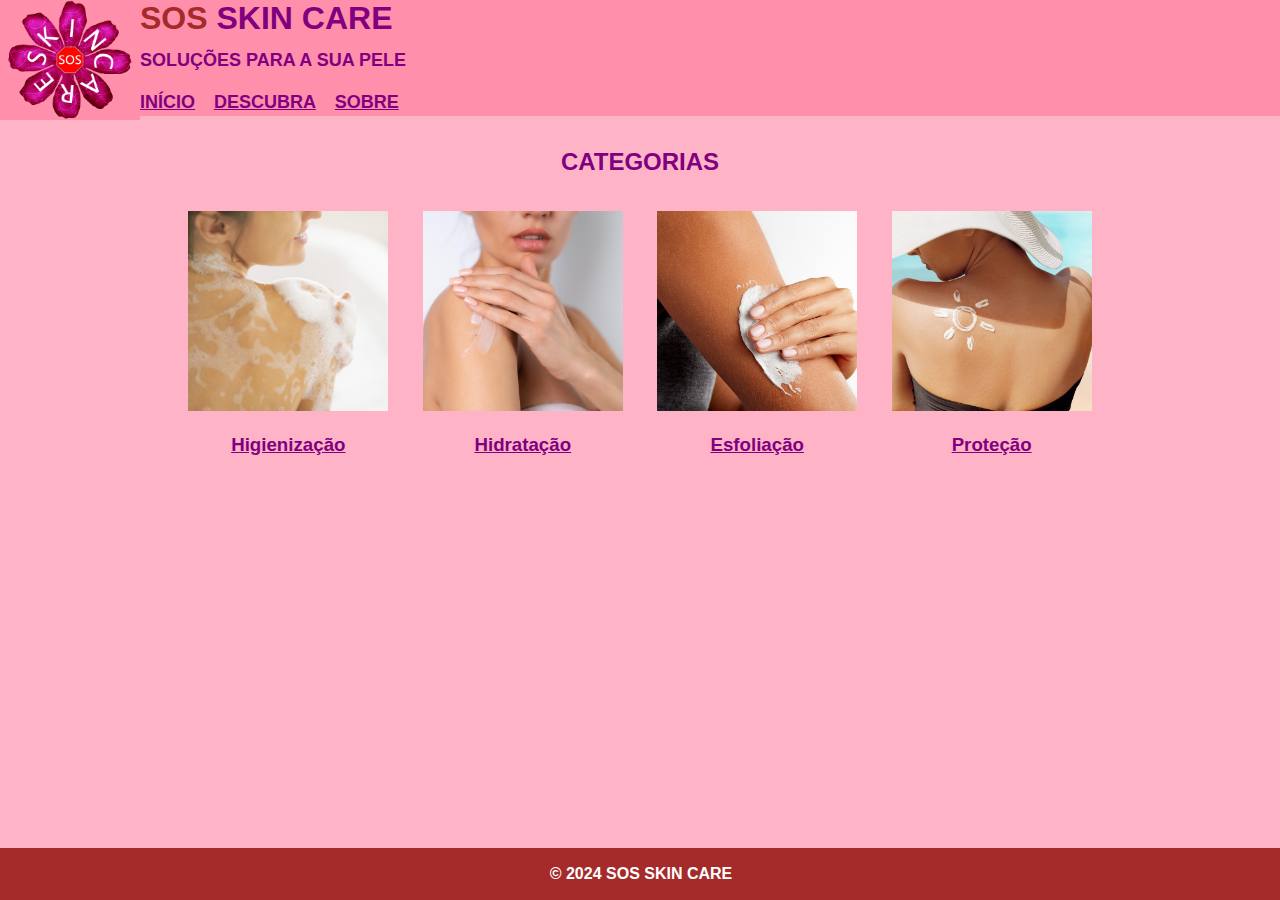
<file: Categorias.html>
<!DOCTYPE html>
<html lang="pt">

<head>
    <meta charset="UTF-8">
    <meta name="viewport" content="width=device-width, initial-scale=1.0">
    <title>SOS Skin Care - Produtos</title>
    <link rel="icon" href="Logos/Logohd.png">
    <link rel="stylesheet" href="styles.css">
</head>

<body>
    <header>
        <a href="index.html"><img width="140px" height="120px" align="left" src="Logos/Logohd.png"></a>
        <h1 align="left"><font color=brown>SOS </font>SKIN CARE<br>
        <font size="4">SOLUÇÕES PARA A SUA PELE</font>
        <nav>
            <ul align="left">
                <li><a href="index.html">INÍCIO</a></li>
                <li><a href="Formulario.html">DESCUBRA</a></li>
                <li><a href="Sobre.html">SOBRE</a></li>
            </ul>
        </nav>
        </h1>
    </header>

    <section id="produtos">
        <div class="container">
            <h2>CATEGORIAS</h2>

            <div class="category">
                <a href="Produtos1.html">
                <img src="Categorias/categoria1.png" alt="Categoria 1"></a>
                <h3><a href="Produtos1.html">Higienização</a></h3>
            </div>
            
            <div class="category">
                <a href="Produtos2.html">
                <img src="Categorias/categoria2.png" alt="Categoria 2"></a>
                <h3><a href="Produtos2.html">Hidratação</a></h3>
            </div>

            <div class="category">
                <a href="Produtos3.html">
                <img src="Categorias/categoria3.png" alt="Categoria 3"></a>
                <h3><a href="Produtos3.html">Esfoliação</a></h3>
            </div>

            <div class="category">
                <a href="Produtos4.html">
                <img src="Categorias/categoria4.png" alt="Categoria 4"></a>
                <h3><p><a href="Produtos4.html">Proteção</a></p></h3>
            </div>
        </div>
    </section>

    <footer>
        <p>&copy; 2024 SOS SKIN CARE</p>
    </footer> 
</body>

</html>
</file>
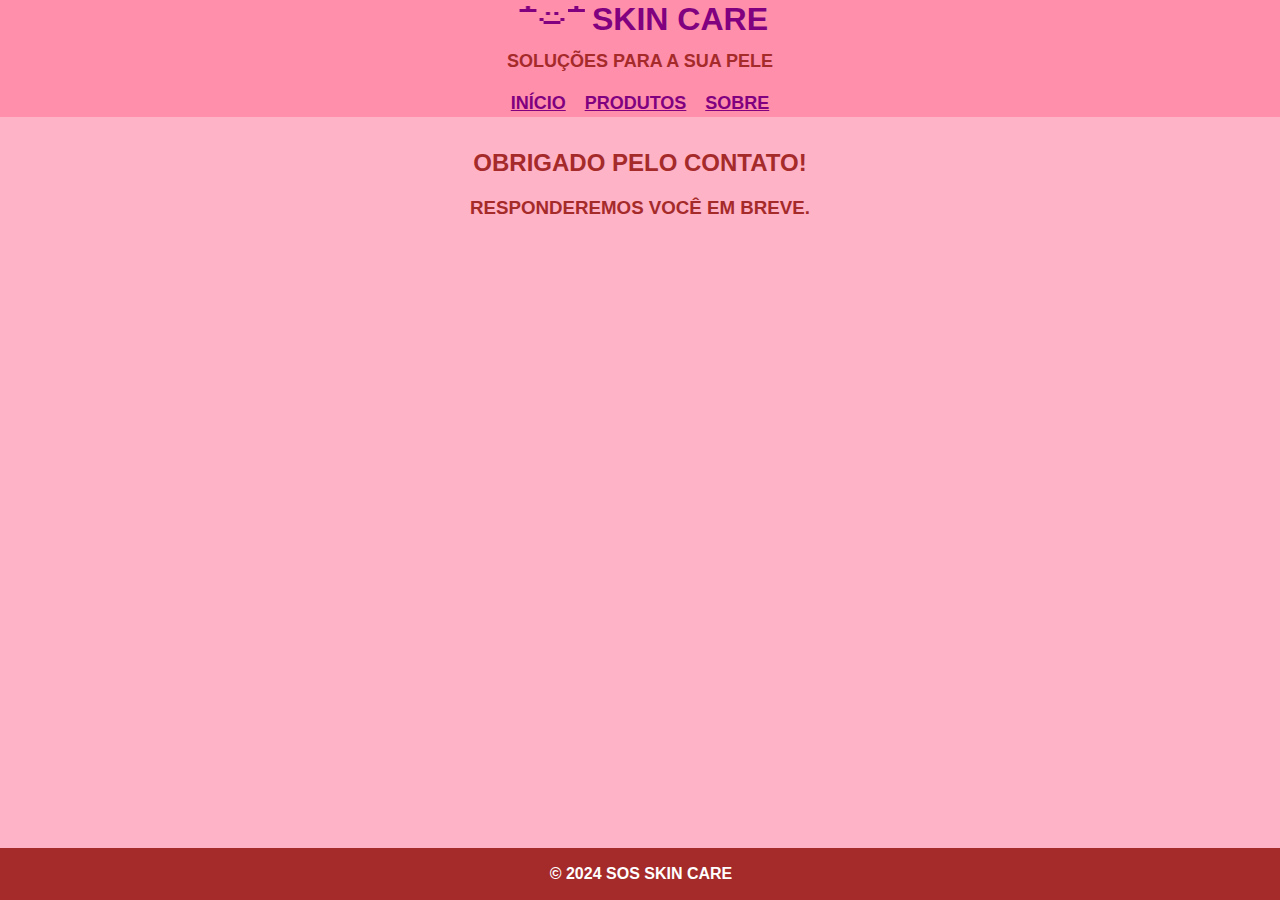
<file: Confirmacao.html>
<!DOCTYPE html>
<html lang="pt">

<head>
    <meta charset="UTF-8">
    <meta name="viewport" content="width=device-width, initial-scale=1.0">
    <title>SOS Skin Care - Confirmação</title>
    <link rel="icon" href="Logos/Logohd.png">
    <link rel="stylesheet" href="styles.css">
</head>

<body>
    <header>
        <h1 align="center">
          <a href="index.html"><img width="80px" height="30px" src="Logos/Logohc.png"></a>SKIN CARE<br>
          <font size="4" color="brown">SOLUÇÕES PARA A SUA PELE</font>
          <nav>
            <ul>
              <li><a href="index.html">INÍCIO</a></li>
              <li><a href="Categorias.html">PRODUTOS</a></li>
              <li><a href="Sobre.html">SOBRE</a></li>
            </ul>
          </nav>
        </h1>
    </header>

    <section id="formulario">
        <div class="container">
            <h2><font color="brown">OBRIGADO PELO CONTATO!</font></h2>
        </div>

        <div class="container">
            <h3><font color="brown">RESPONDEREMOS VOCÊ EM BREVE.</font></h3>
        </div>
    </section>

    <footer>
        <p>&copy; 2024 SOS SKIN CARE</p>
    </footer> 
</body>

</html>
</file>
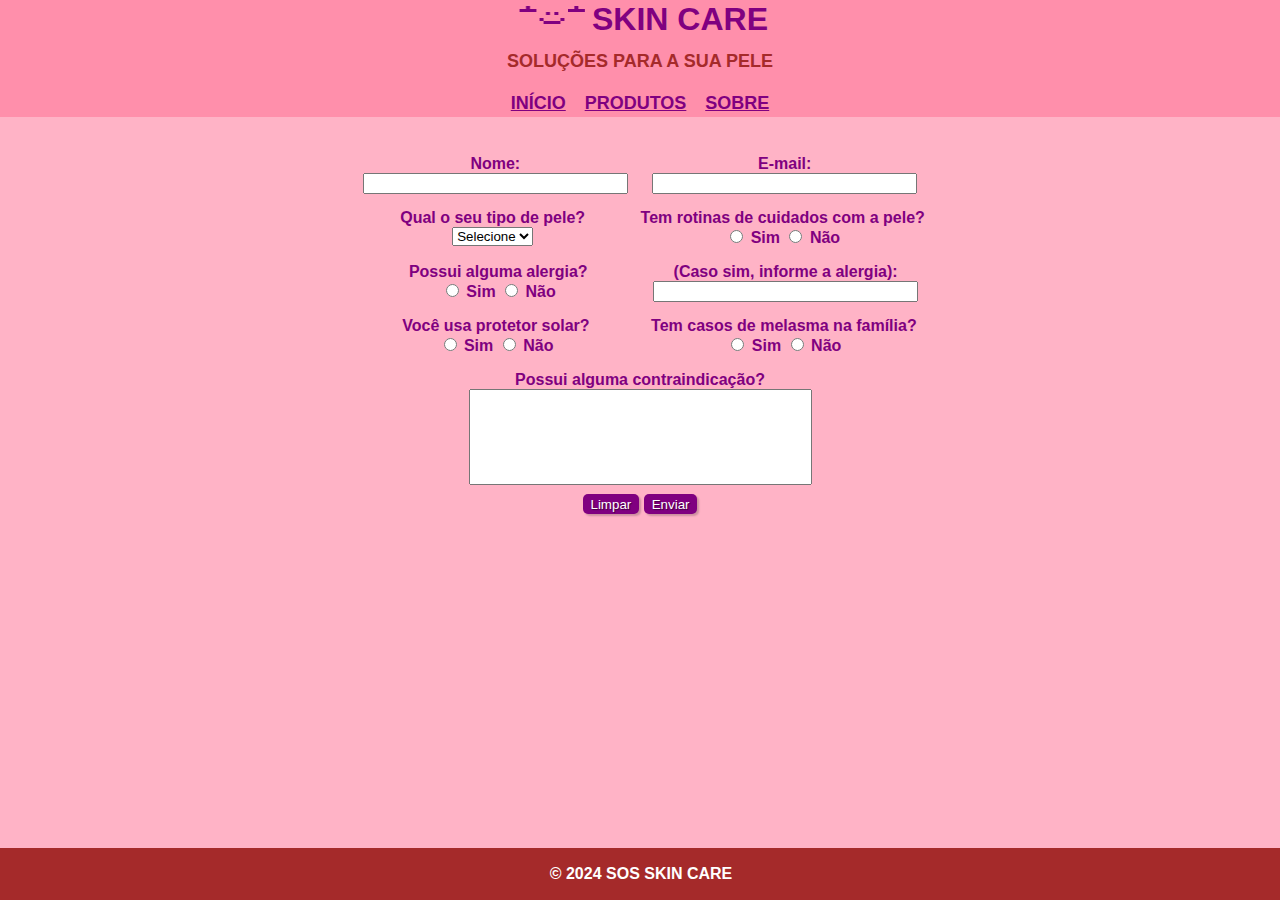
<file: Formulario.html>
<!DOCTYPE html>
<html lang="pt">

<head>
  <meta charset="UTF-8" />
  <meta name="viewport" content="width=device-width, initial-scale=1.0">
  <title>SOS Skin Care - Formulário</title>
  <link rel="icon" href="Logos/Logohd.png">
  <link rel="stylesheet" href="styles.css">
</head>

<body>
  <header>
    <h1 align="center">
      <a href="index.html"><img width="80px" height="30px" src="Logos/Logohc.png"></a>SKIN CARE<br>
      <font size="4" color="brown">SOLUÇÕES PARA A SUA PELE</font>
      <nav>
        <ul>
          <li><a href="index.html">INÍCIO</a></li>
          <li><a href="Categorias.html">PRODUTOS</a></li>
          <li><a href="Sobre.html">SOBRE</a></li>
        </ul>
      </nav>
    </h1>
  </header>

  <section id="formulario">
    <form class="form-group" action="confirmacao.php" method="POST">

    <fieldset class="group">
      <div class="form-group">
        <label for="nome">Nome:</label>
        <div>
          <input type="text" name="nome" id="nome" size="30" required>
        </div>
      </div>

      <div class="form-group">
        <label for="email">E-mail:</label>
      <div>
        <input type="email" name="email" id="email" size="30" required 
        pattern="[a-zA-Z0-9._%+-]+@[a-zA-Z0-9.-]+\.(com|com\.br)"
        oninvalid="setCustomValidity('Por favor, insira um endereço de e-mail válido.')"
        oninput="setCustomValidity('')">
      </div>
    </div>
  </fieldset>

  <fieldset class="group">
    <div class="form-pele">
      <label for="tipo_de_pele">Qual o seu tipo de pele?</label><br>
      <select name="tipo_de_pele" id="tipo_de_pele">
        <option value="Selecione" selected hidden>Selecione</option>
        <option value="Oleosa">Oleosa</option>
        <option value="Seca">Seca</option>
        <option value="Mista">Mista</option>
        <option value="Acneica">Acneica</option>
      </select>
    </div>

    <div class="form-pele">
      <label for="rotinas_cuidados">Tem rotinas de cuidados com a pele?</label>
      <div>
        <label><input type="radio" name="rotinas_cuidados" id="rotinas_cuidados" value="sim" required> 
          Sim</label>
        <label><input type="radio" name="rotinas_cuidados" id="rotinas_cuidados" value="nao" required> 
          Não</label>
      </div>
    </div>
  </fieldset>

  <fieldset class="group">
    <div class="form-alergia">
      <label for="alergia">Possui alguma alergia?</label>
      <div>
        <label><input type="radio" name="alergia" id="alergia" value="sim" required>
           Sim</label>
        <label><input type="radio" name="alergia" id="alergia" value="nao" required>
           Não</label>
      </div>
    </div>
  
    <div class="form-alergia">
      <label for="alergia_informe">(Caso sim, informe a alergia):</label>
      <div>
        <input type="text" name="alergia_informe" id="alergia_informe" size="30">
      </div>
    </div>
  </fieldset>

  <fieldset class="group">
    <div class="form-melasma">
      <label for="protetor_solar">Você usa protetor solar?</label>
      <div>
        <label><input type="radio" name="protetor_solar" id="protetor_solar" value="sim" required>
           Sim</label>
        <label><input type="radio" name="protetor_solar" id="protetor_solar" value="nao" required>
           Não</label>
      </div>
    </div>

    <div class="form-melasma">
      <label for="melasma_familia">Tem casos de melasma na família?</label>
      <div>
        <label><input type="radio" name="melasma_familia" id="melasma_familia" value="sim" required>
           Sim</label>
        <label><input type="radio" name="melasma_familia" id="melasma_familia" value="nao" required>
           Não</label>
      </div>
    </div>
  </fieldset>

  <fieldset class="form-textarea">
    <div class="form-group">
      <label for="contraindicacao">Possui alguma contraindicação?</label>
    </div>

    <div>
      <textarea name="contraindicacao" id="contraindicacao" rows="6" cols="40" 
      class="no-resize" required></textarea>
    </div>

    <div class="form-group">
      <button class="botao" type="reset" name="reset">Limpar</button>
      <button class="botao" type="submit" name="submit">Enviar</button>
    </div>
  </fieldset>
</form>
</section>

<footer>
<p>&copy; 2024 SOS SKIN CARE</p>
</footer>
</body>

</html>
</file>
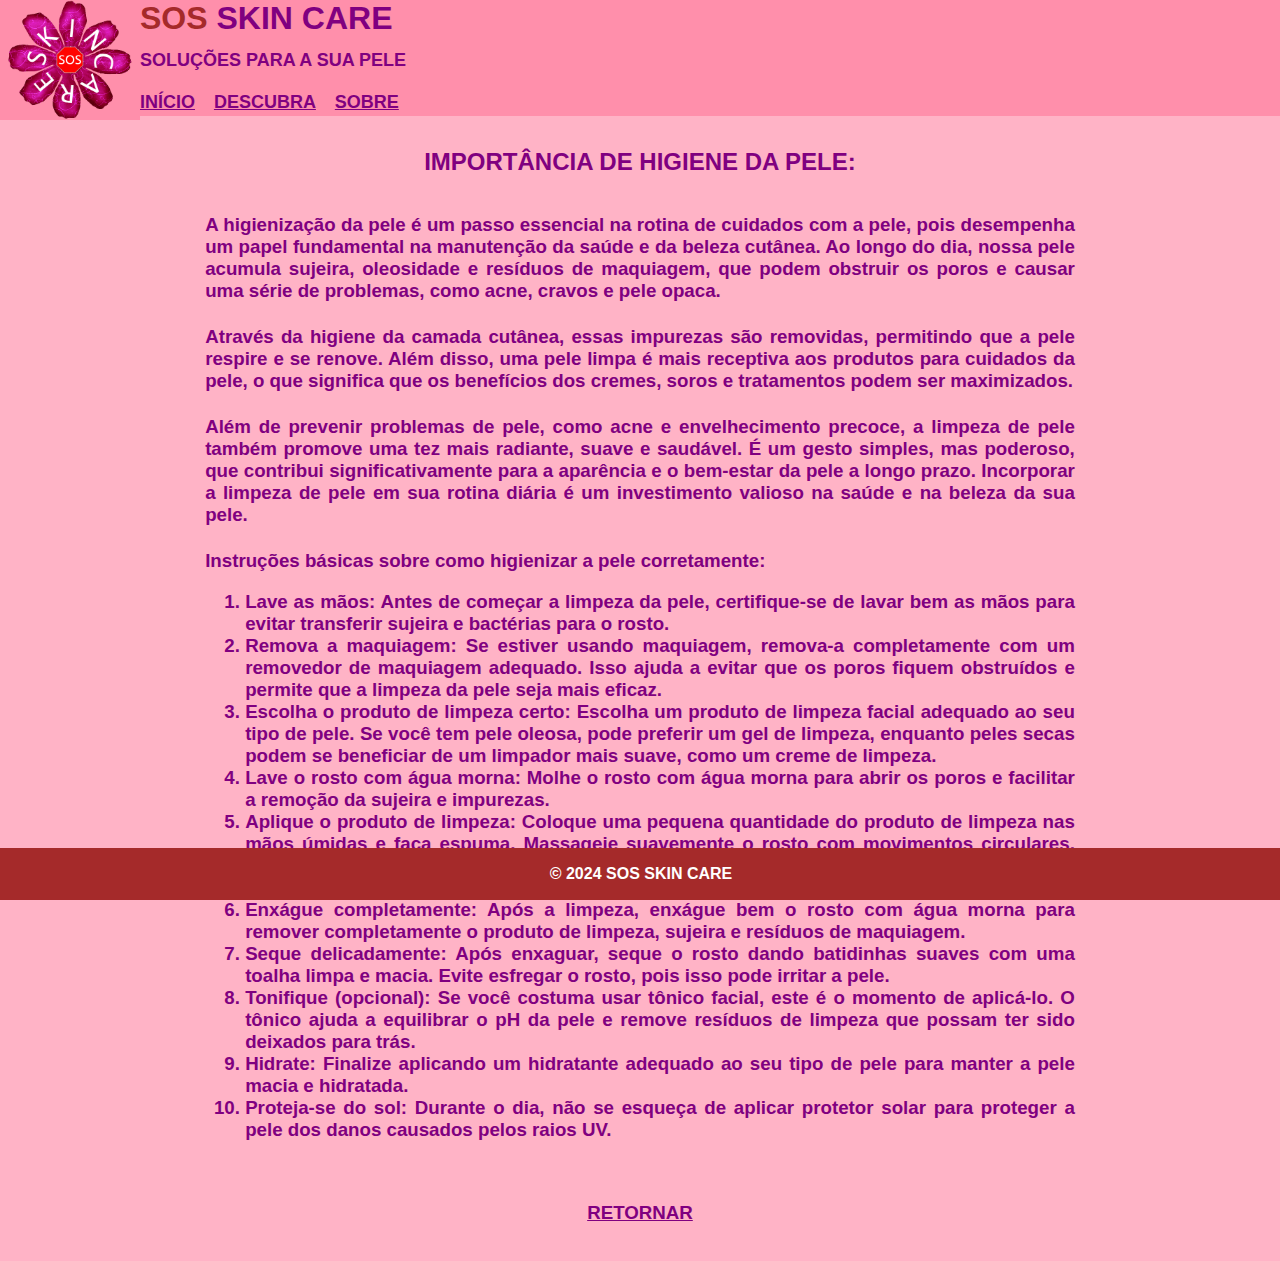
<file: Importancia1.html>
<!DOCTYPE html>
<html lang="pt">
    
<head>
    <meta charset="UTF-8">
    <meta name="viewport" content="width=device-width, initial-scale=1.0">
    <title>SOS Skin Care - Higienizar</title>
    <link rel="icon" href="Logos/Logohd.png">
    <link rel="stylesheet" href="styles.css">
</head>

<body>
    <header>
        <a href="index.html"><img width="140px" height="120px" align="left" src="Logos/Logohd.png"></a>
        <h1 align="left"><font color=brown>SOS </font>SKIN CARE<br>
        <font size="4">SOLUÇÕES PARA A SUA PELE</font>
        <nav>
            <ul align="left">
                <li><a href="index.html">INÍCIO</a></li>
                <li><a href="Formulario.html">DESCUBRA</a></li>
                <li><a href="Sobre.html">SOBRE</a></li>
            </ul>
        </nav>
        </h1>
    </header>

    <section id="sobre">
        <div class="container">
         <h2>IMPORTÂNCIA DE HIGIENE DA PELE:</h2>
           <h3>
            <fieldset>            
            <div class="importancia">A higienização da pele é um passo essencial na rotina de cuidados com a pele, pois desempenha um papel 
            fundamental na manutenção da saúde e da beleza cutânea. Ao longo do dia, nossa pele acumula sujeira, oleosidade e resíduos de 
            maquiagem, que podem obstruir os poros e causar uma série de problemas, como acne, cravos e pele opaca.
            </div>

            <div class="importancia">
            Através da higiene da camada cutânea, essas impurezas são removidas, permitindo que a pele respire e se renove. Além disso, uma pele
            limpa é mais receptiva aos produtos para cuidados da pele, o que significa que os benefícios dos cremes, soros e tratamentos podem 
            ser maximizados.
            </div>

            <div class="importancia">Além de prevenir problemas de pele, como acne e envelhecimento precoce, a limpeza de pele também promove 
            uma tez mais radiante, suave e saudável. É um gesto simples, mas poderoso, que contribui significativamente para a aparência e o 
            bem-estar da pele a longo prazo. Incorporar a limpeza de pele em sua rotina diária é um investimento valioso na saúde e na beleza 
            da sua pele.
            </div>

            <div class="importancia">Instruções básicas sobre como higienizar a pele corretamente:
                <ol>
                <li>Lave as mãos: Antes de começar a limpeza da pele, certifique-se de lavar bem as mãos para evitar transferir sujeira e bactérias para o rosto.</li>
                <li>Remova a maquiagem: Se estiver usando maquiagem, remova-a completamente com um removedor de maquiagem adequado. Isso ajuda a evitar que os poros fiquem obstruídos e permite que a limpeza da pele seja mais eficaz.</li>
                <li>Escolha o produto de limpeza certo: Escolha um produto de limpeza facial adequado ao seu tipo de pele. Se você tem pele oleosa, pode preferir um gel de limpeza, enquanto peles secas podem se beneficiar de um limpador mais suave, como um creme de limpeza.</li>
                <li>Lave o rosto com água morna: Molhe o rosto com água morna para abrir os poros e facilitar a remoção da sujeira e impurezas.</li>
                <li>Aplique o produto de limpeza: Coloque uma pequena quantidade do produto de limpeza nas mãos úmidas e faça espuma. Massageie suavemente o rosto com movimentos circulares, prestando atenção especial às áreas propensas a oleosidade, como a testa, o nariz e o queixo (a chamada zona T).</li>
                <li>Enxágue completamente: Após a limpeza, enxágue bem o rosto com água morna para remover completamente o produto de limpeza, sujeira e resíduos de maquiagem.</li>
                <li>Seque delicadamente: Após enxaguar, seque o rosto dando batidinhas suaves com uma toalha limpa e macia. Evite esfregar o rosto, pois isso pode irritar a pele.</li>
                <li>Tonifique (opcional): Se você costuma usar tônico facial, este é o momento de aplicá-lo. O tônico ajuda a equilibrar o pH da pele e remove resíduos de limpeza que possam ter sido deixados para trás.</li>
                <li>Hidrate: Finalize aplicando um hidratante adequado ao seu tipo de pele para manter a pele macia e hidratada.</li>
                <li>Proteja-se do sol: Durante o dia, não se esqueça de aplicar protetor solar para proteger a pele dos danos causados pelos raios UV.</li>
                </ol>
            </div>
            </fieldset>
           </h3>

            <div class="container">
            <h3><a href="Categorias.html">RETORNAR</a></h3>
            </div>
        </div>
    </section>
    <br>

    <footer>
        <p>&copy; 2024 SOS SKIN CARE</p>
    </footer>

    <script src="script.js"></script>
</body>

</html>
</file>
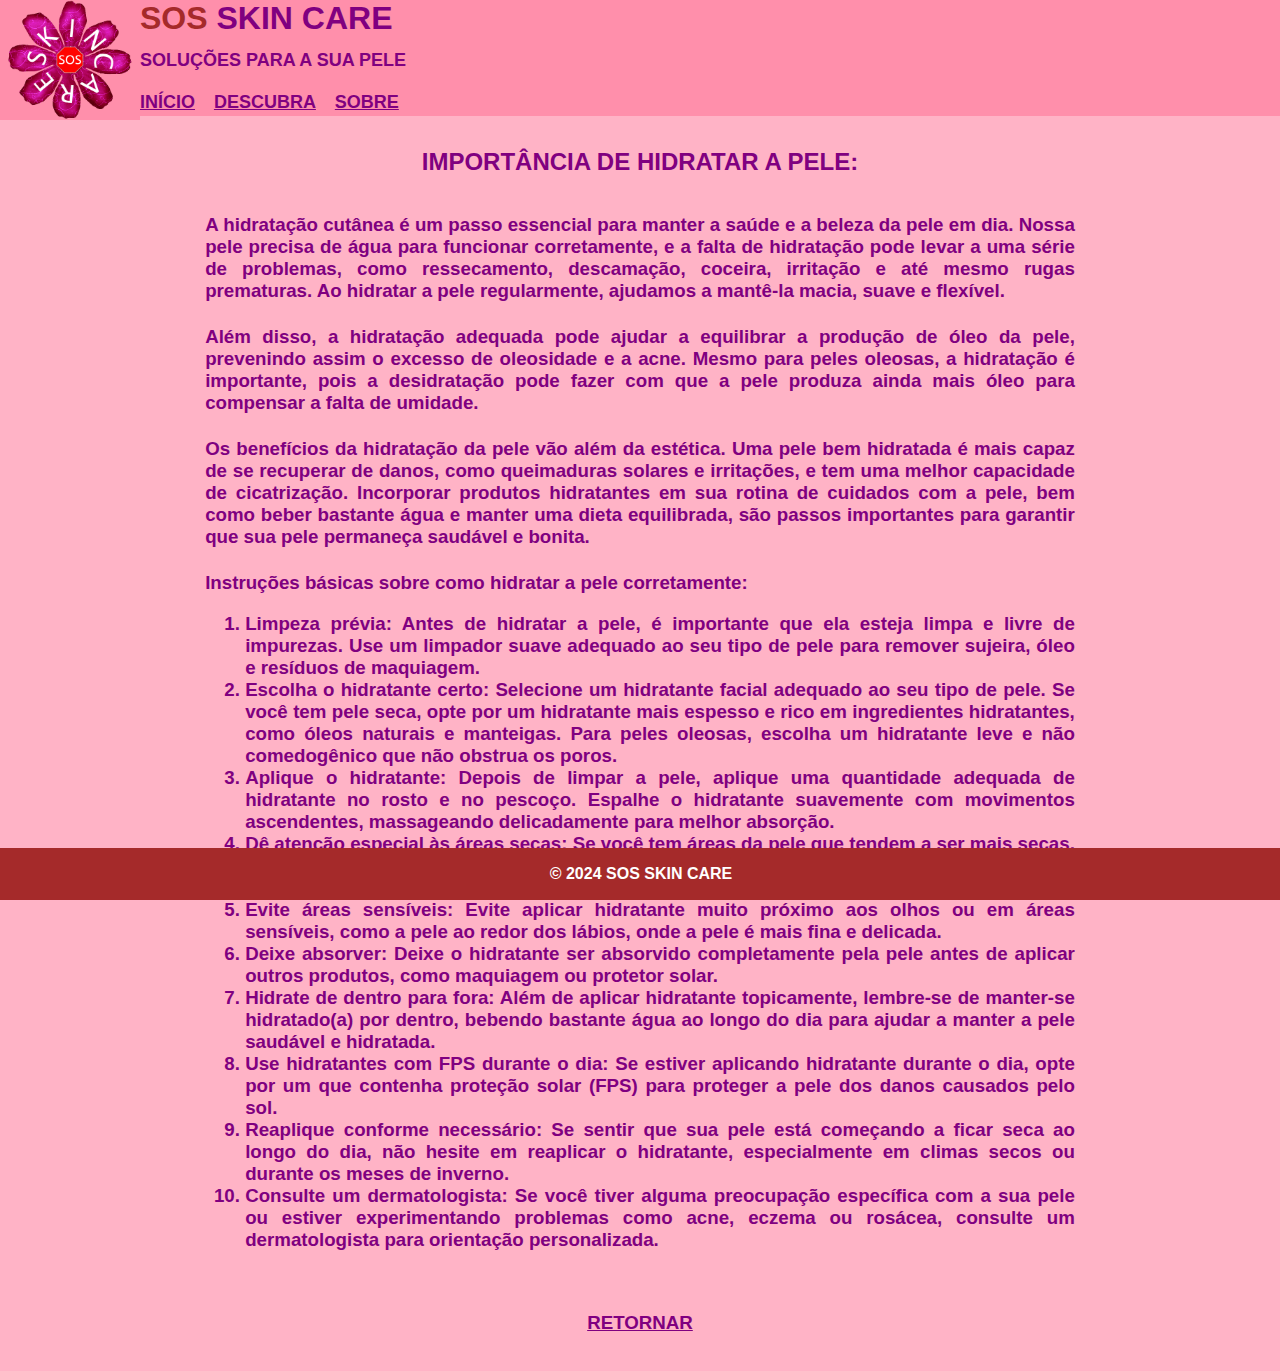
<file: Importancia2.html>
<!DOCTYPE html>
<html lang="pt">
    
<head>
    <meta charset="UTF-8">
    <meta name="viewport" content="width=device-width, initial-scale=1.0">
    <title>SOS Skin Care - Hidratar</title>
    <link rel="icon" href="Logos/Logohd.png">
    <link rel="stylesheet" href="styles.css">
</head>

<body>
    <header>
        <a href="index.html"><img width="140px" height="120px" align="left" src="Logos/Logohd.png"></a>
        <h1 align="left"><font color=brown>SOS </font>SKIN CARE<br>
        <font size="4">SOLUÇÕES PARA A SUA PELE</font>
        <nav>
            <ul align="left">
                <li><a href="index.html">INÍCIO</a></li>
                <li><a href="Formulario.html">DESCUBRA</a></li>
                <li><a href="Sobre.html">SOBRE</a></li>
            </ul>
        </nav>
        </h1>
    </header>

    <section id="sobre">
        <div class="container">
         <h2>IMPORTÂNCIA DE HIDRATAR A PELE:</h2>
           <h3>
            <fieldset>            
            <div class="importancia">A hidratação cutânea é um passo essencial para manter a saúde e a beleza da pele em dia. Nossa pele precisa
            de água para funcionar corretamente, e a falta de hidratação pode levar a uma série de problemas, como ressecamento, descamação, 
            coceira, irritação e até mesmo rugas prematuras. Ao hidratar a pele regularmente, ajudamos a mantê-la macia, suave e flexível. 
            </div>

            <div class="importancia">Além disso, a hidratação adequada pode ajudar a equilibrar a produção de óleo da pele, prevenindo assim o 
            excesso de oleosidade e a acne. Mesmo para peles oleosas, a hidratação é importante, pois a desidratação pode fazer com que a pele 
            produza ainda mais óleo para compensar a falta de umidade.
            </div>

            <div class="importancia">
            Os benefícios da hidratação da pele vão além da estética. Uma pele bem hidratada é mais capaz de se recuperar de danos, como 
            queimaduras solares e irritações, e tem uma melhor capacidade de cicatrização. Incorporar produtos hidratantes em sua rotina de 
            cuidados com a pele, bem como beber bastante água e manter uma dieta equilibrada, são passos importantes para garantir que sua pele
            permaneça saudável e bonita.
            </div>
            
            <div class="importancia">Instruções básicas sobre como hidratar a pele corretamente:
            <ol>
            <li>Limpeza prévia: Antes de hidratar a pele, é importante que ela esteja limpa e livre de impurezas. Use um limpador suave adequado ao seu tipo de pele para remover sujeira, óleo e resíduos de maquiagem.</li>
            <li>Escolha o hidratante certo: Selecione um hidratante facial adequado ao seu tipo de pele. Se você tem pele seca, opte por um hidratante mais espesso e rico em ingredientes hidratantes, como óleos naturais e manteigas. Para peles oleosas, escolha um hidratante leve e não comedogênico que não obstrua os poros.</li>
            <li>Aplique o hidratante: Depois de limpar a pele, aplique uma quantidade adequada de hidratante no rosto e no pescoço. Espalhe o hidratante suavemente com movimentos ascendentes, massageando delicadamente para melhor absorção.</li>
            <li>Dê atenção especial às áreas secas: Se você tem áreas da pele que tendem a ser mais secas, como cotovelos, joelhos ou calcanhares, aplique uma camada extra de hidratante nessas áreas e massageie bem.</li>
            <li>Evite áreas sensíveis: Evite aplicar hidratante muito próximo aos olhos ou em áreas sensíveis, como a pele ao redor dos lábios, onde a pele é mais fina e delicada.</li>
            <li>Deixe absorver: Deixe o hidratante ser absorvido completamente pela pele antes de aplicar outros produtos, como maquiagem ou protetor solar.</li>
            <li>Hidrate de dentro para fora: Além de aplicar hidratante topicamente, lembre-se de manter-se hidratado(a) por dentro, bebendo bastante água ao longo do dia para ajudar a manter a pele saudável e hidratada.</li>
            <li>Use hidratantes com FPS durante o dia: Se estiver aplicando hidratante durante o dia, opte por um que contenha proteção solar (FPS) para proteger a pele dos danos causados pelo sol.</li>
            <li>Reaplique conforme necessário: Se sentir que sua pele está começando a ficar seca ao longo do dia, não hesite em reaplicar o hidratante, especialmente em climas secos ou durante os meses de inverno.</li>
            <li>Consulte um dermatologista: Se você tiver alguma preocupação específica com a sua pele ou estiver experimentando problemas como acne, eczema ou rosácea, consulte um dermatologista para orientação personalizada.</li>
            </ol>
            </div>
            </fieldset>
           </h3>

            <div class="container">
            <h3><a href="Categorias.html">RETORNAR</a></h3>
            </div>
        </div>
    </section>
    <br>

    <footer>
        <p>&copy; 2024 SOS SKIN CARE</p>
    </footer>

    <script src="script.js"></script>
</body>

</html>
</file>
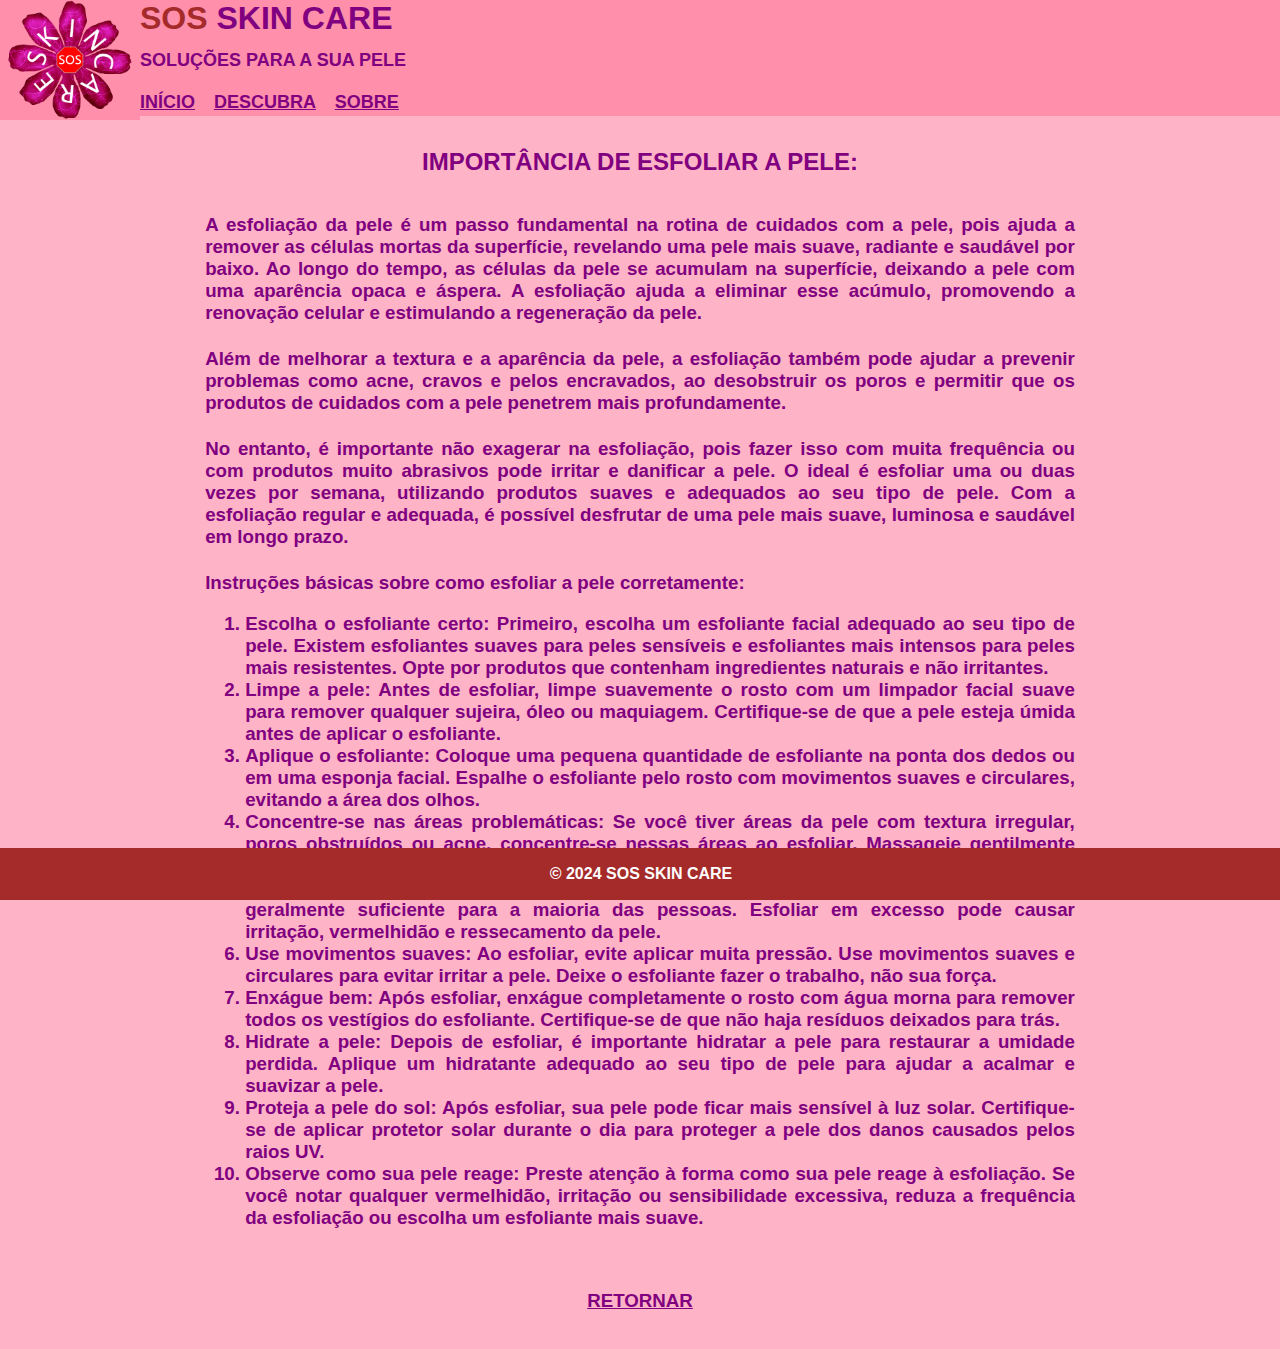
<file: Importancia3.html>
<!DOCTYPE html>
<html lang="pt">
    
<head>
    <meta charset="UTF-8">
    <meta name="viewport" content="width=device-width, initial-scale=1.0">
    <title>SOS Skin Care - Esfoliar</title>
    <link rel="icon" href="Logos/Logohd.png">
    <link rel="stylesheet" href="styles.css">
</head>

<body>
    <header>
        <a href="index.html"><img width="140px" height="120px" align="left" src="Logos/Logohd.png"></a>
        <h1 align="left"><font color=brown>SOS </font>SKIN CARE<br>
        <font size="4">SOLUÇÕES PARA A SUA PELE</font>
        <nav>
            <ul align="left">
                <li><a href="index.html">INÍCIO</a></li>
                <li><a href="Formulario.html">DESCUBRA</a></li>
                <li><a href="Sobre.html">SOBRE</a></li>
            </ul>
        </nav>
        </h1>
    </header>

    <section id="sobre">
        <div class="container">
         <h2>IMPORTÂNCIA DE ESFOLIAR A PELE:</h2>
           <h3>
            <fieldset>            
            <div class="importancia">A esfoliação da pele é um passo fundamental na rotina de cuidados com a pele, pois ajuda a remover as 
            células mortas da superfície, revelando uma pele mais suave, radiante e saudável por baixo. Ao longo do tempo, as células da pele 
            se acumulam na superfície, deixando a pele com uma aparência opaca e áspera. A esfoliação ajuda a eliminar esse acúmulo, promovendo 
            a renovação celular e estimulando a regeneração da pele.
            </div>

            <div class="importancia">
            Além de melhorar a textura e a aparência da pele, a esfoliação também pode ajudar a prevenir problemas como acne, cravos e pelos 
            encravados, ao desobstruir os poros e permitir que os produtos de cuidados com a pele penetrem mais profundamente.
            </div>

            <div class="importancia">
            No entanto, é importante não exagerar na esfoliação, pois fazer isso com muita frequência ou com produtos muito abrasivos pode 
            irritar e danificar a pele. O ideal é esfoliar uma ou duas vezes por semana, utilizando produtos suaves e adequados ao seu tipo de 
            pele. Com a esfoliação regular e adequada, é possível desfrutar de uma pele mais suave, luminosa e saudável em longo prazo.
            </div>

            <div class="importancia">Instruções básicas sobre como esfoliar a pele corretamente:
            <ol>
            <li>Escolha o esfoliante certo: Primeiro, escolha um esfoliante facial adequado ao seu tipo de pele. Existem esfoliantes suaves para peles sensíveis e esfoliantes mais intensos para peles mais resistentes. Opte por produtos que contenham ingredientes naturais e não irritantes.</li>
            <li>Limpe a pele: Antes de esfoliar, limpe suavemente o rosto com um limpador facial suave para remover qualquer sujeira, óleo ou maquiagem. Certifique-se de que a pele esteja úmida antes de aplicar o esfoliante.</li>
            <li>Aplique o esfoliante: Coloque uma pequena quantidade de esfoliante na ponta dos dedos ou em uma esponja facial. Espalhe o esfoliante pelo rosto com movimentos suaves e circulares, evitando a área dos olhos.</li>
            <li>Concentre-se nas áreas problemáticas: Se você tiver áreas da pele com textura irregular, poros obstruídos ou acne, concentre-se nessas áreas ao esfoliar. Massageie gentilmente para ajudar a remover as células mortas da pele e desobstruir os poros.</li>
            <li>Evite esfoliar em excesso: Não exagere na esfoliação. Uma ou duas vezes por semana é geralmente suficiente para a maioria das pessoas. Esfoliar em excesso pode causar irritação, vermelhidão e ressecamento da pele.</li>
            <li>Use movimentos suaves: Ao esfoliar, evite aplicar muita pressão. Use movimentos suaves e circulares para evitar irritar a pele. Deixe o esfoliante fazer o trabalho, não sua força.</li>
            <li>Enxágue bem: Após esfoliar, enxágue completamente o rosto com água morna para remover todos os vestígios do esfoliante. Certifique-se de que não haja resíduos deixados para trás.</li>
            <li>Hidrate a pele: Depois de esfoliar, é importante hidratar a pele para restaurar a umidade perdida. Aplique um hidratante adequado ao seu tipo de pele para ajudar a acalmar e suavizar a pele.</li>
            <li>Proteja a pele do sol: Após esfoliar, sua pele pode ficar mais sensível à luz solar. Certifique-se de aplicar protetor solar durante o dia para proteger a pele dos danos causados pelos raios UV.</li>
            <li>Observe como sua pele reage: Preste atenção à forma como sua pele reage à esfoliação. Se você notar qualquer vermelhidão, irritação ou sensibilidade excessiva, reduza a frequência da esfoliação ou escolha um esfoliante mais suave.</li>
            </ol>
            </div>
            </fieldset>
           </h3>

            <div class="container">
            <h3><a href="Categorias.html">RETORNAR</a></h3>
            </div>
        </div>
    </section>
    <br>

    <footer>
        <p>&copy; 2024 SOS SKIN CARE</p>
    </footer>

    <script src="script.js"></script>
</body>

</html>
</file>
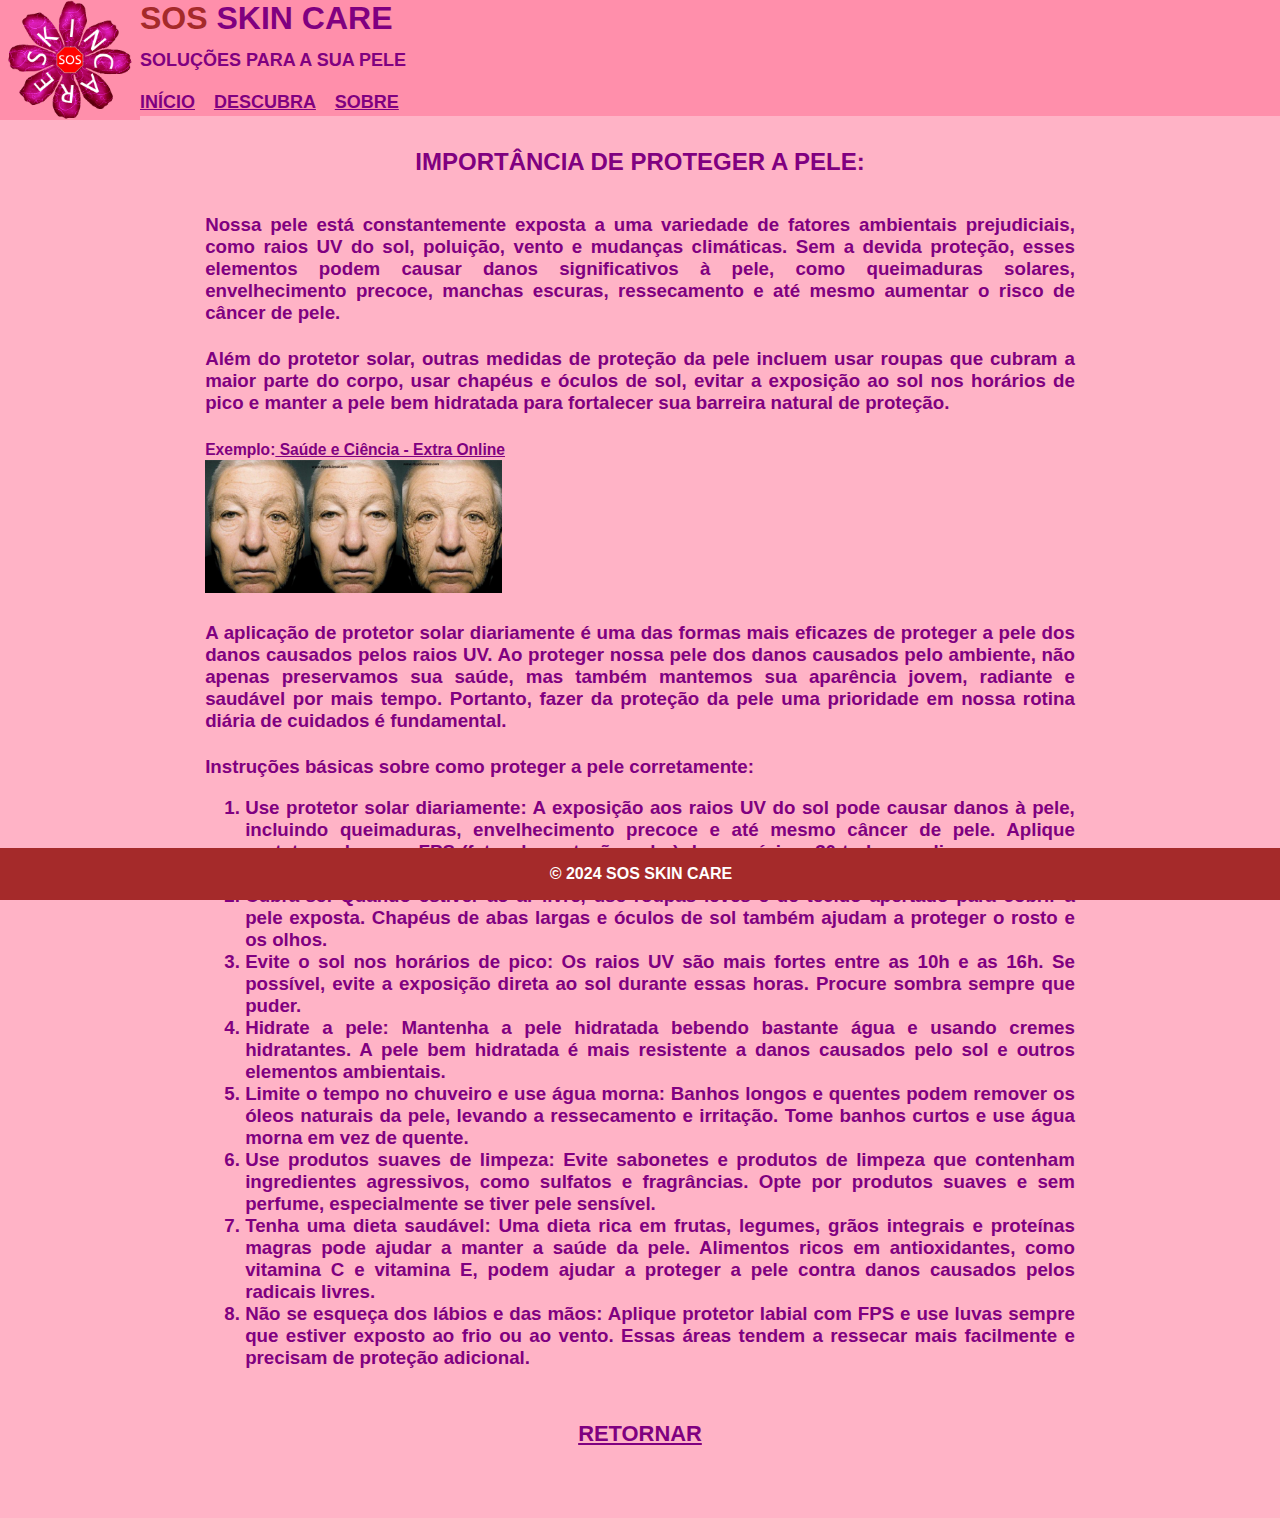
<file: Importancia4.html>
<!DOCTYPE html>
<html lang="pt">
    
<head>
    <meta charset="UTF-8">
    <meta name="viewport" content="width=device-width, initial-scale=1.0">
    <title>SOS Skin Care - Proteger</title>
    <link rel="icon" href="Logos/Logohd.png">
    <link rel="stylesheet" href="styles.css">
</head>

<body>
    <header>
        <a href="index.html"><img width="140px" height="120px" align="left" src="Logos/Logohd.png"></a>
        <h1 align="left"><font color=brown>SOS </font>SKIN CARE<br>
        <font size="4">SOLUÇÕES PARA A SUA PELE</font>
        <nav>
            <ul align="left">
                <li><a href="index.html">INÍCIO</a></li>
                <li><a href="Formulario.html">DESCUBRA</a></li>
                <li><a href="Sobre.html">SOBRE</a></li>
            </ul>
        </nav>
        </h1>
    </header>

    <section id="sobre">
        <div class="container">
         <h2>IMPORTÂNCIA DE PROTEGER A PELE:</h2>
           <h3>
            <fieldset>  
            <div class="importancia">
            Nossa pele está constantemente exposta a uma variedade de fatores ambientais prejudiciais, como raios UV do sol, poluição, vento e 
            mudanças climáticas. Sem a devida proteção, esses elementos podem causar danos significativos à pele, como queimaduras solares, 
            envelhecimento precoce, manchas escuras, ressecamento e até mesmo aumentar o risco de câncer de pele.
            </div>

            <div class="importancia">Além do protetor solar, outras medidas de proteção da pele incluem usar roupas que cubram a maior parte do 
            corpo, usar chapéus e óculos de sol, evitar a exposição ao sol nos horários de pico e manter a pele bem hidratada para fortalecer 
            sua barreira natural de proteção. 
            </div>

            <div class="importancia">
            <small>Exemplo:<a href="https://extra.globo.com/noticias/saude-e-ciencia/caminhoneiro-se-expoe-ao-sol-por-28-anos-fica-com-uma-metade-do-rosto-muito-mais-envelhecida-que-outra-5103862.html" target="_blank">
            Saúde e Ciência - Extra Online</a></small><br>
            <img src="Categorias/protetor.png">
            </div>

            <div class="importancia">
            A aplicação de protetor solar diariamente é uma das formas mais eficazes de proteger a pele dos danos causados pelos raios UV. Ao 
            proteger nossa pele dos danos causados pelo ambiente, não apenas preservamos sua saúde, mas também mantemos sua aparência jovem, 
            radiante e saudável por mais tempo. Portanto, fazer da proteção da pele uma prioridade em nossa rotina diária de cuidados é 
            fundamental.
            </div>

            <div class="importancia">Instruções básicas sobre como proteger a pele corretamente:
            <ol>
            <li>Use protetor solar diariamente: A exposição aos raios UV do sol pode causar danos à pele, incluindo queimaduras, envelhecimento precoce e até mesmo câncer de pele. Aplique protetor solar com FPS (fator de proteção solar) de no mínimo 30 todos os dias, mesmo em dias nublados. Reaplique a cada duas horas, especialmente se estiver suando ou nadando.</li>
            <li>Cubra-se: Quando estiver ao ar livre, use roupas leves e de tecido apertado para cobrir a pele exposta. Chapéus de abas largas e óculos de sol também ajudam a proteger o rosto e os olhos.</li>
            <li>Evite o sol nos horários de pico: Os raios UV são mais fortes entre as 10h e as 16h. Se possível, evite a exposição direta ao sol durante essas horas. Procure sombra sempre que puder.</li>
            <li>Hidrate a pele: Mantenha a pele hidratada bebendo bastante água e usando cremes hidratantes. A pele bem hidratada é mais resistente a danos causados pelo sol e outros elementos ambientais.</li>
            <li>Limite o tempo no chuveiro e use água morna: Banhos longos e quentes podem remover os óleos naturais da pele, levando a ressecamento e irritação. Tome banhos curtos e use água morna em vez de quente.</li>
            <li>Use produtos suaves de limpeza: Evite sabonetes e produtos de limpeza que contenham ingredientes agressivos, como sulfatos e fragrâncias. Opte por produtos suaves e sem perfume, especialmente se tiver pele sensível.</li>
            <li>Tenha uma dieta saudável: Uma dieta rica em frutas, legumes, grãos integrais e proteínas magras pode ajudar a manter a saúde da pele. Alimentos ricos em antioxidantes, como vitamina C e vitamina E, podem ajudar a proteger a pele contra danos causados pelos radicais livres.</li>
            <li>Não se esqueça dos lábios e das mãos: Aplique protetor labial com FPS e use luvas sempre que estiver exposto ao frio ou ao vento. Essas áreas tendem a ressecar mais facilmente e precisam de proteção adicional.</li>
            </ol>
            </div>
        
            <div>
            <h3><a href="Categorias.html">RETORNAR</a></h3>
            </div>
        </div>
    </section>
    <br>

    <footer>
        <p>&copy; 2024 SOS SKIN CARE</p>
    </footer>

    <script src="script.js"></script>
</body>

</html>
</file>
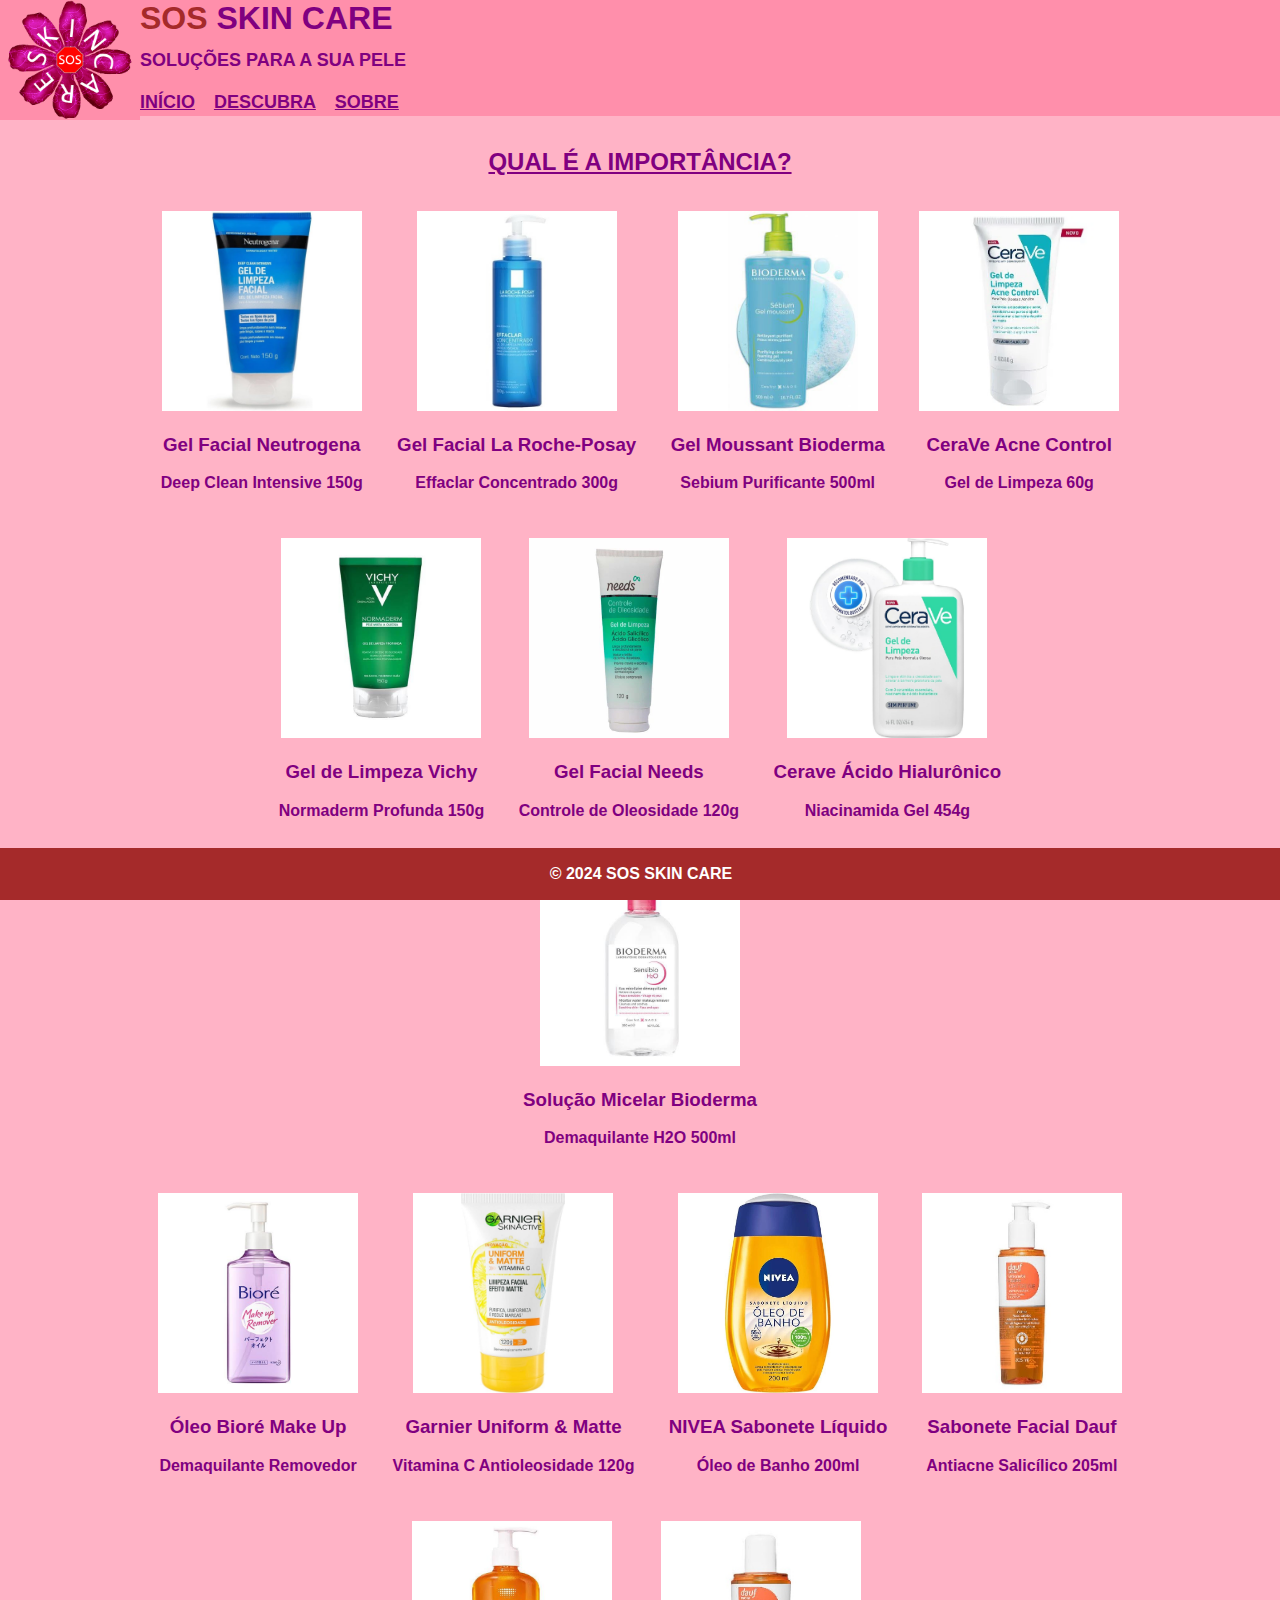
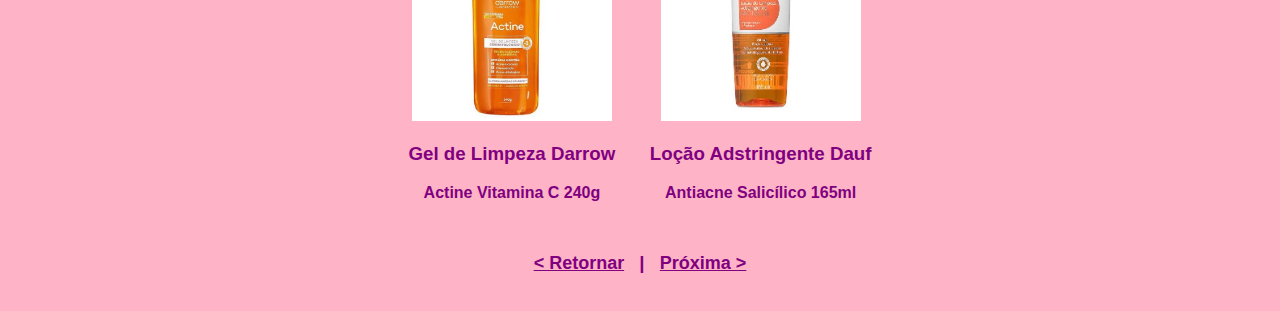
<file: Produtos1.html>
<!DOCTYPE html>
<html lang="pt">

<head>
    <meta charset="UTF-8">
    <meta name="viewport" content="width=device-width, initial-scale=1.0">
    <title>SOS Skin Care - Higiene</title>
    <link rel="icon" href="Logos/Logohd.png">
    <link rel="stylesheet" href="styles.css">
</head>

<body>
    <header>
        <a href="index.html"><img width="140px" height="120px" align="left" src="Logos/Logohd.png"></a>
        <h1 align="left"><font color=brown>SOS </font>SKIN CARE<br>
        <font size="4">SOLUÇÕES PARA A SUA PELE</font>
        <nav>
            <ul align="left">
                <li><a href="index.html">INÍCIO</a></li>
                <li><a href="Formulario.html">DESCUBRA</a></li>
                <li><a href="Sobre.html">SOBRE</a></li>
            </ul>
        </nav>
        </h1>
    </header>

    <section id="produtos">
        <div class="container">
            <h2><a href="Importancia1.html">QUAL É A IMPORTÂNCIA?</a></h2>

            <div class="product">
                <img src="Produtos/Higienizacao/neutrogena1.png" alt="Produto 1">
                <h3>Gel Facial Neutrogena</h3>
                <p>Deep Clean Intensive 150g</p>
            </div>

            <div class="product">
                <img src="Produtos/Higienizacao/laroche2.png" alt="Produto 2">
                <h3>Gel Facial La Roche-Posay</h3>
                <p>Effaclar Concentrado 300g</p>
            </div>

            <div class="product">
                <img src="Produtos/Higienizacao/bioderma3.png" alt="Produto 3">
                <h3>Gel Moussant Bioderma</h3>
                <p>Sebium Purificante 500ml</p>
            </div>

            <div class="product">
                <img src="Produtos/Higienizacao/cerave3.png" alt="Produto 4">
                <h3>CeraVe Acne Control</h3>
                <p>Gel de Limpeza 60g</p>
            </div><br>

            <div class="product">
                <img src="Produtos/Higienizacao/vichy2.png" alt="Produto 5">
                <h3>Gel de Limpeza Vichy</h3>
                <p>Normaderm Profunda 150g</p>
            </div>

            <div class="product">
                <img src="Produtos/Higienizacao/needs1.png" alt="Produto 6">
                <h3>Gel Facial Needs</h3>
                <p>Controle de Oleosidade 120g</p>
            </div>

            <div class="product">
                <img src="Produtos/Higienizacao/cerave2.png" alt="Produto 7">
                <h3>Cerave Ácido Hialurônico</h3>
                <p>Niacinamida Gel 454g</p>
            </div>

            <div class="product">
                <img src="Produtos/Higienizacao/bioderma1.png" alt="Produto 8">
                <h3>Solução Micelar Bioderma</h3>
                <p>Demaquilante H2O 500ml</p>
            </div><br>

            <div class="product">
                <img src="Produtos/Higienizacao/bioré1.png" alt="Produto 9">
                <h3>Óleo Bioré Make Up</h3>
                <p>Demaquilante Removedor</p>
            </div>

            <div class="product">
                <img src="Produtos/Higienizacao/garnier2.png" alt="Produto 10">
                <h3>Garnier Uniform & Matte</h3>
                <p>Vitamina C Antioleosidade 120g</p>
            </div>

            <div class="product">
                <img src="Produtos/Higienizacao/nivea2.png" alt="Produto 11">
                <h3>NIVEA Sabonete Líquido</h3>
                <p>Óleo de Banho 200ml</p>
            </div>

            <div class="product">
                <img src="Produtos/Higienizacao/dauf3.png" alt="Produto 12">
                <h3>Sabonete Facial Dauf</h3>
                <p>Antiacne Salicílico 205ml</p>
            </div><br>
    
            <div class="product">
                <img src="Produtos/Higienizacao/darrow1.png" alt="Produto 13">
                <h3>Gel de Limpeza Darrow</h3>
                <p>Actine Vitamina C 240g</p>
            </div>

            <div class="product">
                <img src="Produtos/Higienizacao/dauf2.png" alt="Produto 14">
                <h3>Loção Adstringente Dauf</h3>
                <p>Antiacne Salicílico 165ml</p>
            </div>

            <div class="container">
            <h3>
             <nav>
                <ul>
                <li><a href="Categorias.html">< Retornar</a></li>
                <li>|</li>
                <li><a href="Produtos2.html">Próxima ></a></li>
                </ul>
             </nav>
            </h3>
        </div>
    </section>
    <br>

    <footer>
        <p>&copy; 2024 SOS SKIN CARE</p>
    </footer> 

    <script src="script.js"></script>
</body>

</html>
</file>
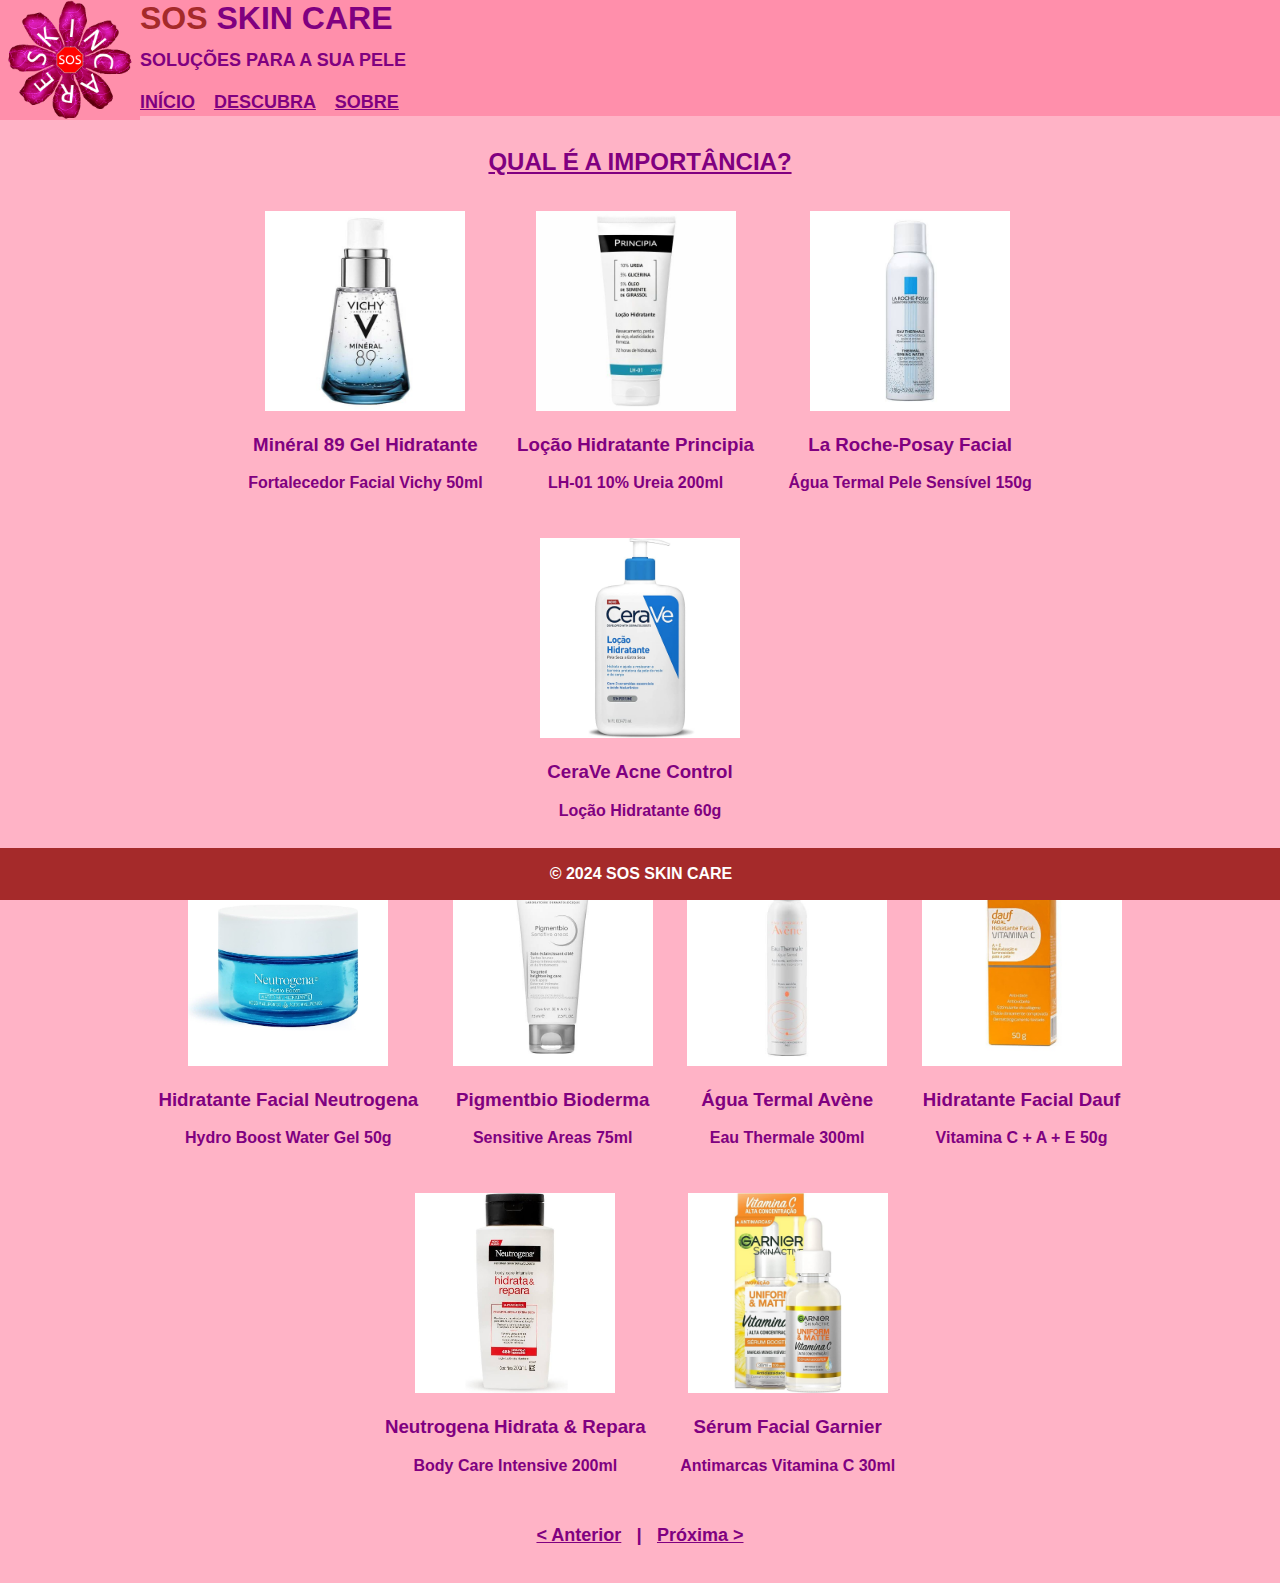
<file: Produtos2.html>
<!DOCTYPE html>
<html lang="pt">

<head>
    <meta charset="UTF-8">
    <meta name="viewport" content="width=device-width, initial-scale=1.0">
    <title>SOS Skin Care - Hidratação</title>
    <link rel="icon" href="Logos/Logohd.png">
    <link rel="stylesheet" href="styles.css">
</head>

<body>
    <header>
        <a href="index.html"><img width="140px" height="120px" align="left" src="Logos/Logohd.png"></a>
        <h1 align="left"><font color=brown>SOS </font>SKIN CARE<br>
        <font size="4">SOLUÇÕES PARA A SUA PELE</font>
        <nav>
            <ul align="left">
                <li><a href="index.html">INÍCIO</a></li>
                <li><a href="Formulario.html">DESCUBRA</a></li>
                <li><a href="Sobre.html">SOBRE</a></li>
            </ul>
        </nav>
        </h1>
    </header>

    <section id="produtos">
        <div class="container">
            <h2><a href="Importancia2.html">QUAL É A IMPORTÂNCIA?</a></h2>

            <div class="product">
                <img src="Produtos/Hidratacao/vichy1.png" alt="Produto 1">
                <h3>Minéral 89 Gel Hidratante</h3>
                <p>Fortalecedor Facial Vichy 50ml</p>
            </div>

            <div class="product">
                <img src="Produtos/Hidratacao/principia3.png" alt="Produto 2">
                <h3>Loção Hidratante Principia</h3>
                <p>LH-01 10% Ureia 200ml</p>
            </div>

            <div class="product">
                <img src="Produtos/Hidratacao/laroche3.png" alt="Produto 3">
                <h3>La Roche-Posay Facial</h3>
                <p>Água Termal Pele Sensível 150g</p>
            </div>

            <div class="product">
                <img src="Produtos/Hidratacao/cerave1.png" alt="Produto 4">
                <h3>CeraVe Acne Control</h3>
                <p>Loção Hidratante 60g</p>
            </div><br>

            <div class="product">
                <img src="Produtos/Hidratacao/neutrogena3.png" alt="Produto 5">
                <h3>Hidratante Facial Neutrogena</h3>
                <p>Hydro Boost Water Gel 50g</p>
            </div>

            <div class="product">
                <img src="Produtos/Hidratacao/bioderma2.png" alt="Produto 6">
                <h3>Pigmentbio Bioderma</h3>
                <p>Sensitive Areas 75ml</p>
            </div>

            <div class="product">
                <img src="Produtos/Hidratacao/avene1.png" alt="Produto 7">
                <h3>Água Termal Avène</h3>
                <p>Eau Thermale 300ml</p>
            </div>

            <div class="product">
                <img src="Produtos/Hidratacao/dauf1.png" alt="Produto 8">
                <h3>Hidratante Facial Dauf</h3>
                <p>Vitamina C + A + E 50g</p>
            </div><br>

            <div class="product">
                <img src="Produtos/Hidratacao/neutrogena5.png" alt="Produto 9">
                <h3>Neutrogena Hidrata & Repara</h3>
                <p>Body Care Intensive 200ml</p>
            </div>

            <div class="product">
                <img src="Produtos/Hidratacao/garnier1.png" alt="Produto 10">
                <h3>Sérum Facial Garnier</h3>
                <p>Antimarcas Vitamina C 30ml</p>
            </div>

            <div class="container">
                <h3>
                 <nav>
                    <ul>
                        <li><a href="Produtos1.html">< Anterior</a></li>
                        <li>|</li>
                        <li><a href="Produtos3.html">Próxima ></a></li>
                    </ul>
                 </nav>
                </h3>
            </div>
    </section>
    <br>

    <footer>
        <p>&copy; 2024 SOS SKIN CARE</p>
    </footer>
    
    <script src="script.js"></script>
</body>

</html>
</file>
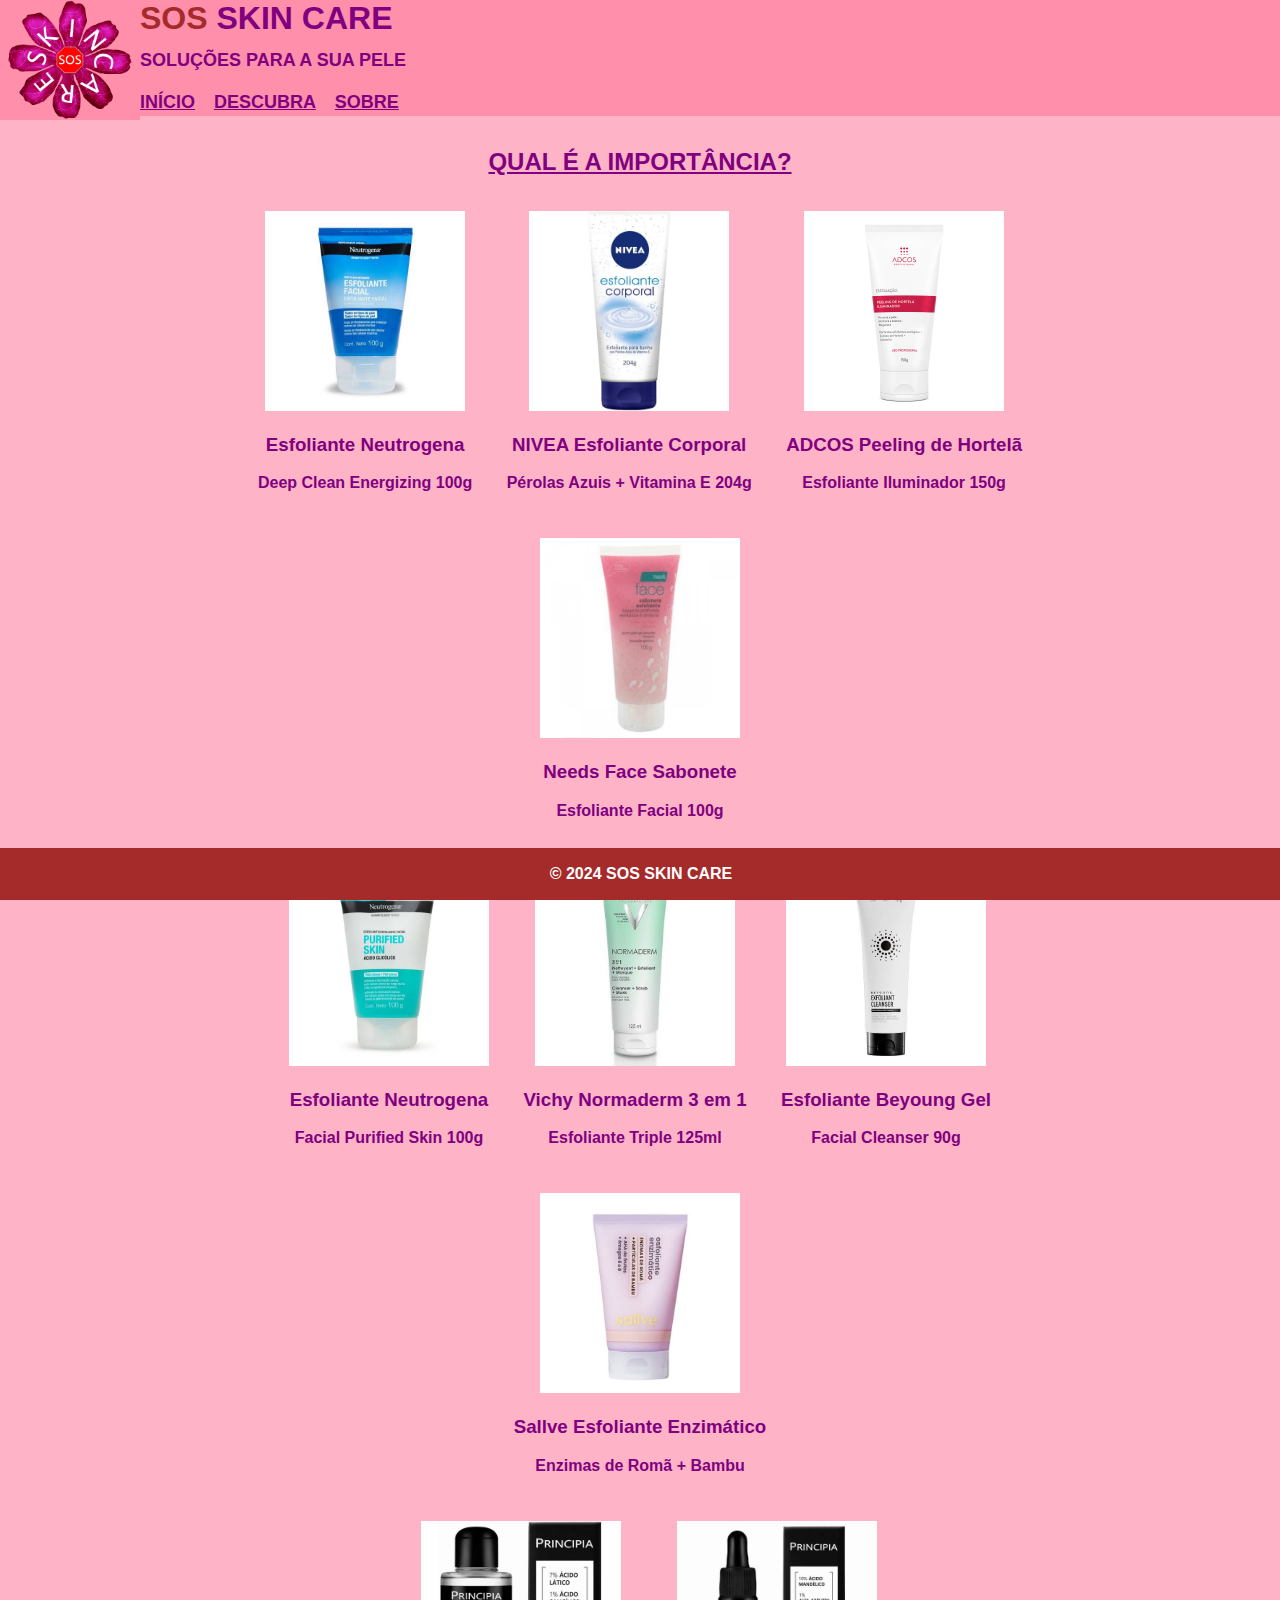
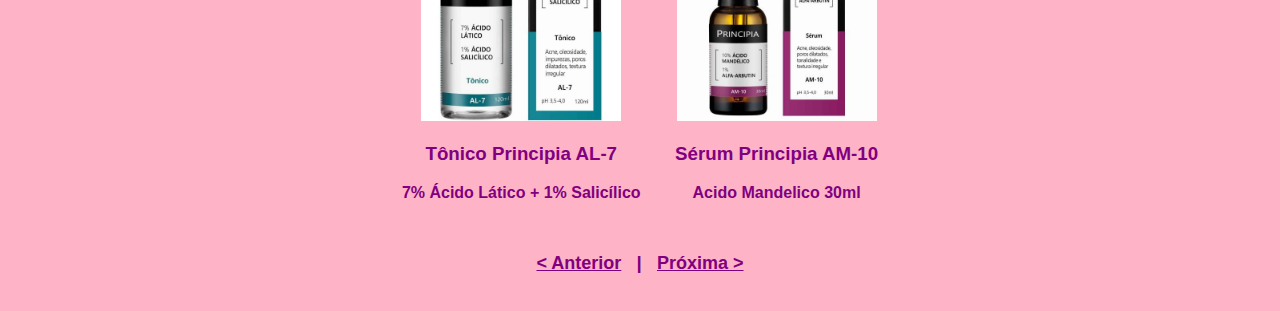
<file: Produtos3.html>
<!DOCTYPE html>
<html lang="pt">

<head>
    <meta charset="UTF-8">
    <meta name="viewport" content="width=device-width, initial-scale=1.0">
    <title>SOS Skin Care - Esfoliação</title>
    <link rel="icon" href="Logos/Logohd.png">
    <link rel="stylesheet" href="styles.css">
</head>

<body>
    <header>
        <a href="index.html"><img width="140px" height="120px" align="left" src="Logos/Logohd.png"></a>
        <h1 align="left"><font color=brown>SOS </font>SKIN CARE<br>
        <font size="4">SOLUÇÕES PARA A SUA PELE</font>
        <nav>
            <ul align="left">
                <li><a href="index.html">INÍCIO</a></li>
                <li><a href="Formulario.html">DESCUBRA</a></li>
                <li><a href="Sobre.html">SOBRE</a></li>
            </ul>
        </nav>
        </h1>
    </header>

    <section id="produtos">
        <div class="container">
            <h2><a href="Importancia3.html">QUAL É A IMPORTÂNCIA?</a></h2>

            <div class="product">
                <img src="Produtos/Esfoliacao/neutrogena2.png" alt="Produto 1">
                <h3>Esfoliante Neutrogena</h3>
                <p>Deep Clean Energizing 100g</p>
            </div>

            <div class="product">
                <img src="Produtos/Esfoliacao/nivea1.png" alt="Produto 2">
                <h3>NIVEA Esfoliante Corporal</h3>
                <p>Pérolas Azuis + Vitamina E 204g</p>
            </div>

            <div class="product">
                <img src="Produtos/Esfoliacao/adcos3.png" alt="Produto 3">
                <h3>ADCOS Peeling de Hortelã</h3>
                <p>Esfoliante Iluminador 150g</p>
            </div>

            <div class="product">
                <img src="Produtos/Esfoliacao/needs3.png" alt="Produto 4">
                <h3>Needs Face Sabonete</h3>
                <p>Esfoliante Facial 100g</p>
            </div><br>

            <div class="product">
                <img src="Produtos/Esfoliacao/neutrogena6.png" alt="Produto 5">
                <h3>Esfoliante Neutrogena</h3>
                <p>Facial Purified Skin 100g</p>
            </div>

            <div class="product">
                <img src="Produtos/Esfoliacao/vichy3.png" alt="Produto 6">
                <h3>Vichy Normaderm 3 em 1</h3>
                <p>Esfoliante Triple 125ml</p>
            </div>

            <div class="product">
                <img src="Produtos/Esfoliacao/beyoung.png" alt="Produto 7">
                <h3>Esfoliante Beyoung Gel</h3>
                <p>Facial Cleanser 90g</p>
            </div>

            <div class="product">
                <img src="Produtos/Esfoliacao/sallve1.png" alt="Produto 8">
                <h3>Sallve Esfoliante Enzimático</h3>
                <p>Enzimas de Romã + Bambu</p>
            </div><br>

            <div class="product">
                <img src="Produtos/Esfoliacao/principia2.png" alt="Produto 9">
                <h3>Tônico Principia AL-7</h3>
                <p>7% Ácido Lático + 1% Salicílico</p>
            </div>
            
            <div class="product">
                <img src="Produtos/Esfoliacao/principia1.png" alt="Produto 10">
                <h3>Sérum Principia AM-10</h3>
                <p>Acido Mandelico 30ml</p>
            </div>

            <div class="container">
                <h3>
                 <nav>
                    <ul>
                        <li><a href="Produtos2.html">< Anterior</a></li>
                        <li>|</li>
                        <li><a href="Produtos4.html">Próxima ></a></li>
                    </ul>
                 </nav>
                </h3>
            </div>
    </section>
    <br>

    <footer>
        <p>&copy; 2024 SOS SKIN CARE</p>
    </footer>

    <script src="script.js"></script>
</body>

</html>
</file>
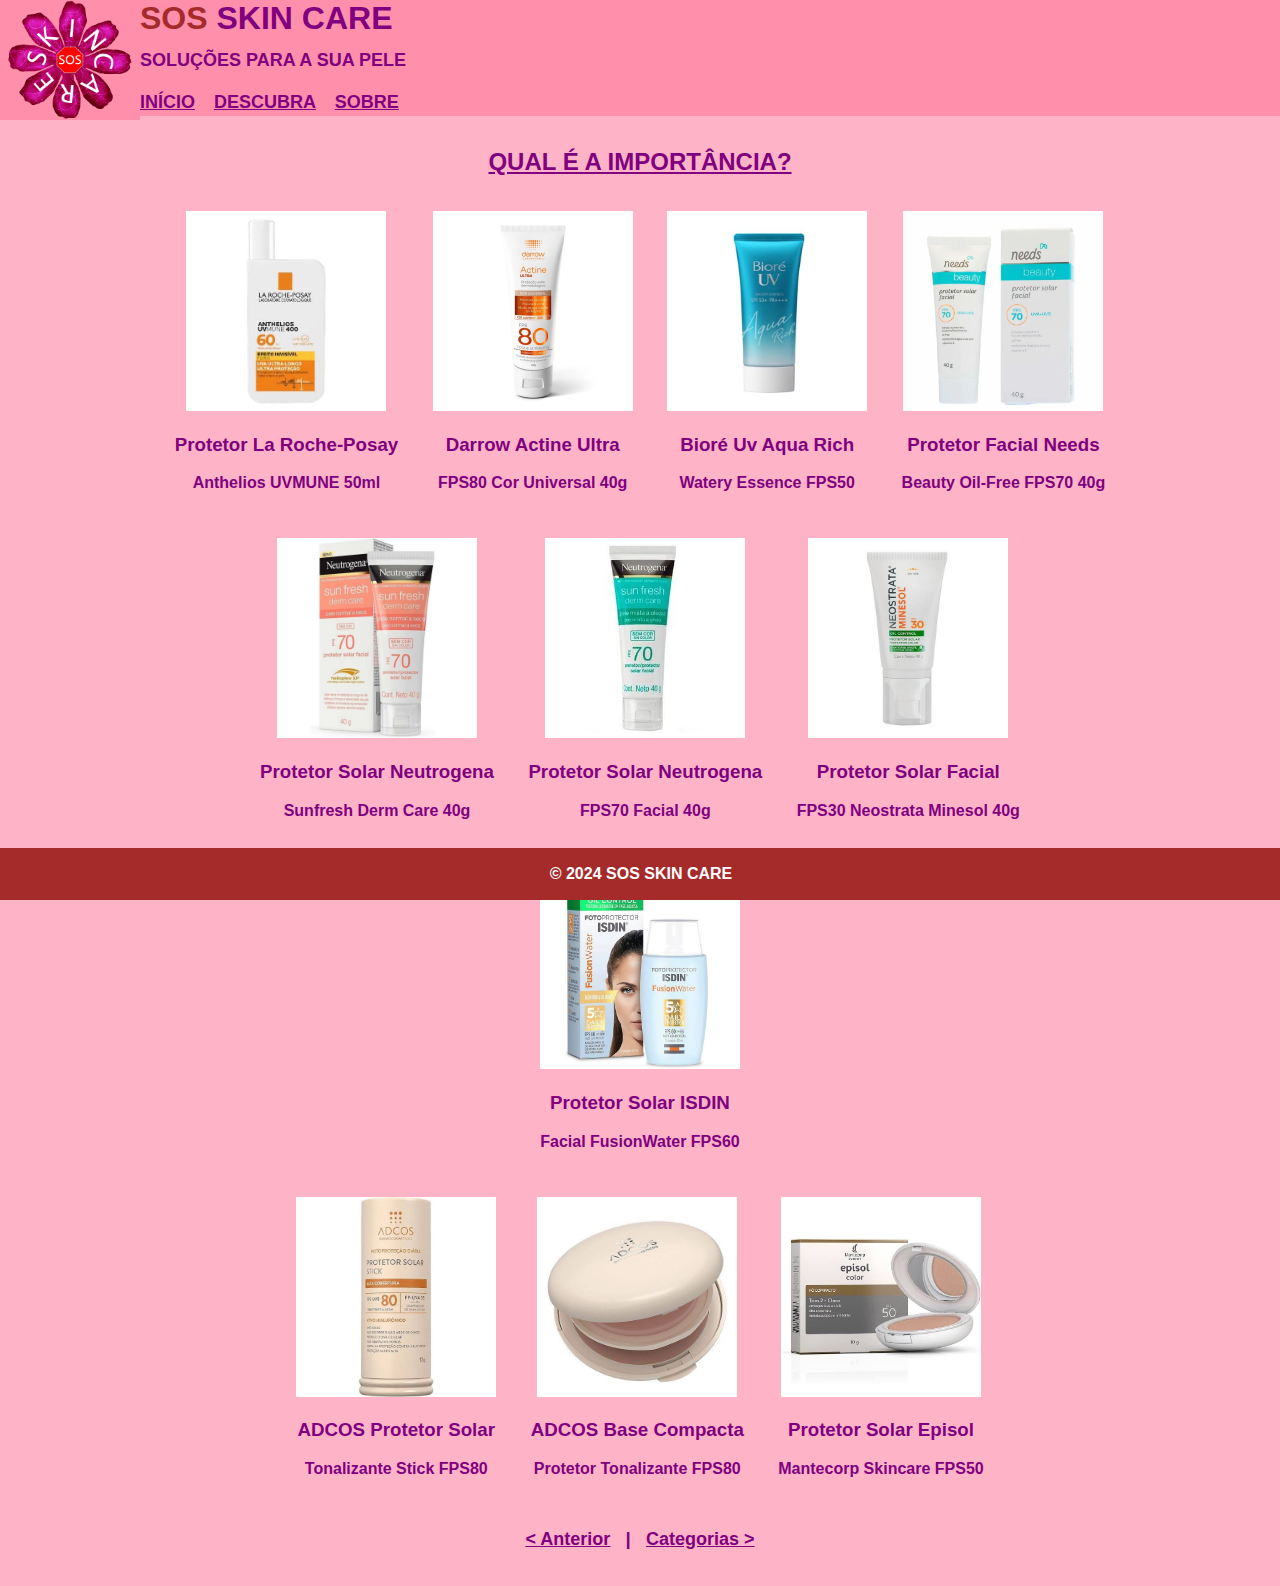
<file: Produtos4.html>
<!DOCTYPE html>
<html lang="pt">

<head>
    <meta charset="UTF-8">
    <meta name="viewport" content="width=device-width, initial-scale=1.0">
    <title>SOS Skin Care - Proteção</title>
    <link rel="icon" href="Logos/Logohd.png">
    <link rel="stylesheet" href="styles.css">
</head>

<body>
    <header>
        <a href="index.html"><img width="140px" height="120px" align="left" src="Logos/Logohd.png"></a>
        <h1 align="left"><font color=brown>SOS </font>SKIN CARE<br>
        <font size="4">SOLUÇÕES PARA A SUA PELE</font>
        <nav>
            <ul align="left">
                <li><a href="index.html">INÍCIO</a></li>
                <li><a href="Formulario.html">DESCUBRA</a></li>
                <li><a href="Sobre.html">SOBRE</a></li>
            </ul>
        </nav>
        </h1>
    </header>

    <section id="produtos">
        <div class="container">
            <h2><a href="Importancia4.html">QUAL É A IMPORTÂNCIA?</a></h2>

            <div class="product">
                <img src="Produtos/Protecao/laroche1.png" alt="Produto 1">
                <h3>Protetor La Roche-Posay</h3>
                <p>Anthelios UVMUNE 50ml</p>
            </div>

            <div class="product">
                <img src="Produtos/Protecao/darrow2.png" alt="Produto 2">
                <h3>Darrow Actine Ultra</h3>
                <p>FPS80 Cor Universal 40g</p>
            </div>

            <div class="product">
                <img src="Produtos/Protecao/bioré2.png" alt="Produto 3">
                <h3>Bioré Uv Aqua Rich</h3>
                <p>Watery Essence FPS50</p>
            </div>

            <div class="product">
                <img src="Produtos/Protecao/needs2.png" alt="Produto 4">
                <h3>Protetor Facial Needs</h3>
                <p>Beauty Oil-Free FPS70 40g</p>
            </div><br>

            <div class="product">
                <img src="Produtos/Protecao/neutrogena4.png" alt="Produto 5">
                <h3>Protetor Solar Neutrogena</h3>
                <p>Sunfresh Derm Care 40g</p>
            </div>

            <div class="product">
                <img src="Produtos/Protecao/neutrogena7.png" alt="Produto 6">
                <h3>Protetor Solar Neutrogena</h3>
                <p>FPS70 Facial 40g</p>
            </div>

            <div class="product">
                <img src="Produtos/Protecao/neostrata1.png" alt="Produto 7">
                <h3>Protetor Solar Facial</h3>
                <p>FPS30 Neostrata Minesol 40g</p>
            </div>

            <div class="product">
                <img src="Produtos/Protecao/isdin1.png" alt="Produto 8">
                <h3>Protetor Solar ISDIN</h3>
                <p>Facial FusionWater FPS60</p>
            </div><br>

            <div class="product">
                <img src="Produtos/Protecao/adcos2.png" alt="Produto 9">
                <h3>ADCOS Protetor Solar</h3>
                <p>Tonalizante Stick FPS80</p>
            </div>

            <div class="product">
                <img src="Produtos/Protecao/adcos1.png" alt="Produto 10">
                <h3>ADCOS Base Compacta</h3>
                <p>Protetor Tonalizante FPS80</p>
            </div>

            <div class="product">
                <img src="Produtos/Protecao/episol1.png" alt="Produto 11">
                <h3>Protetor Solar Episol</h3>
                <p>Mantecorp Skincare FPS50</p>
            </div>

            <div class="container">
                <h3>
                 <nav>
                    <ul>
                        <li><a href="Produtos3.html">< Anterior</a></li>
                        <li>|</li>
                        <li><a href="Categorias.html">Categorias ></a></li>
                    </ul>
                 </nav>
                </h3>
            </div>
    </section>
    <br>

    <footer>
        <p>&copy; 2024 SOS SKIN CARE</p>
    </footer>

    <script src="script.js"></script>
</body>

</html>
</file>
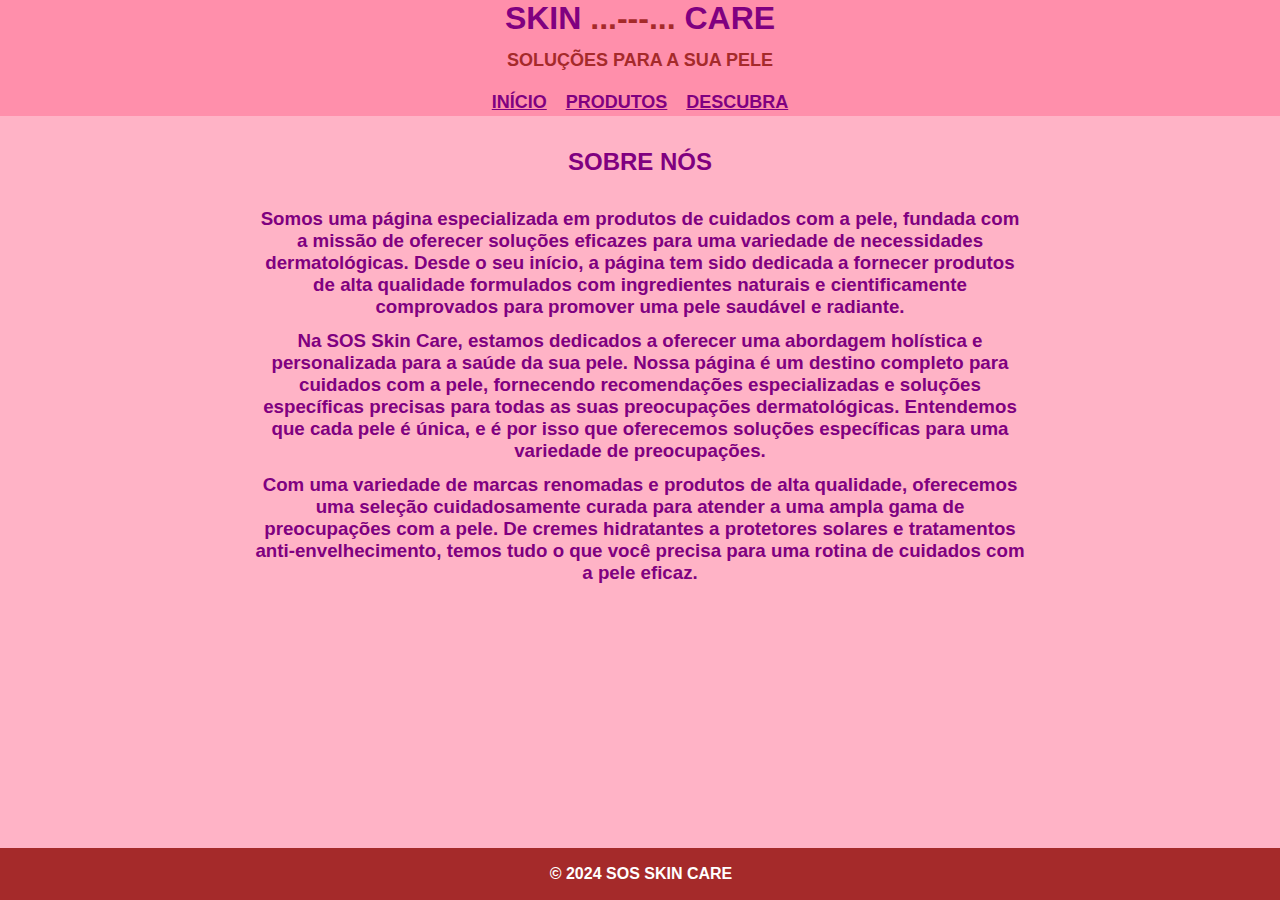
<file: Sobre.html>
<!DOCTYPE html>
<html lang="pt">
    
<head>
    <meta charset="UTF-8">
    <meta name="viewport" content="width=device-width, initial-scale=1.0">
    <title>SOS Skin Care - Sobre</title>
    <link rel="icon" href="Logos/Logohd.png">
    <link rel="stylesheet" href="styles.css">
</head>

<body background>
    <header>
      <h1 align="center">
        SKIN<font color="brown"> ...---... </font>CARE<br>
        <font size="4" color="brown">SOLUÇÕES PARA A SUA PELE</font>
        <nav>
          <ul align="center">
            <li><a href="index.html">INÍCIO</a></li>
            <li><a href="Categorias.html">PRODUTOS</a></li>
            <li><a href="Formulario.html">DESCUBRA</a></li>
          </ul>
        </nav>
      </h1>
    </header>

    <section id="sobre">
        <div class="container">
         <h2>SOBRE NÓS</h2>
           <h3>
            <fieldset>            
            <div class="sobre">
            Somos uma página especializada em produtos de cuidados com a pele, fundada com a missão de oferecer soluções eficazes para uma 
            variedade de necessidades dermatológicas. Desde o seu início, a página tem sido dedicada a fornecer produtos de alta qualidade
            formulados com ingredientes naturais e cientificamente comprovados para promover uma pele saudável e radiante.
            </div>

            <div class="sobre">Na SOS Skin Care, estamos dedicados a oferecer uma abordagem holística e personalizada para a saúde da sua pele. 
            Nossa página é um destino completo para cuidados com a pele, fornecendo recomendações especializadas e soluções específicas precisas 
            para todas as suas preocupações dermatológicas. Entendemos que cada pele é única, e é por isso que oferecemos soluções específicas 
            para uma variedade de preocupações. 
            </div>

            <div class="sobre">
            Com uma variedade de marcas renomadas e produtos de alta qualidade, oferecemos uma seleção cuidadosamente curada para atender a uma
            ampla gama de preocupações com a pele. De cremes hidratantes a protetores solares e tratamentos anti-envelhecimento, temos tudo o 
            que você precisa para uma rotina de cuidados com a pele eficaz.
            </div>
            </fieldset>
           </h3>
        </div>
    </section>
    
    <footer>
        <p align-left="10px">&copy; 2024 SOS SKIN CARE</p>
    </footer> 
</body>

</html>
</file>
<file: styles.css>
body {
    background-color: #ffb3c6;
    background-size: 73%;
    font-family: 'Lato', sans-serif;
    font-weight: bold;
    color: purple;
    margin: 0;
    padding: 0;
    justify-content: center;
}

header {
    background-color: #ff8fab;
    padding: 0;
    text-align: left;
}

header h1 {
    font-family: 'Tahoma', sans-serif;
    margin: 0;
}

nav ul {
    list-style-type: none;
    padding: 0;
    margin-top: 5px;
    margin-left: 10px;
}

nav ul li {
    display: inline;
    margin-right: 10px;
}

nav ul li a {
    text-decoration: underline;
    font-weight: bold;
    font-size: large;
    color: purple;
}

section {
    padding: 0;
    text-align: center;
}

.container {
    width: 78%;
    max-width: 1200px; /* Nova propriedade */
    margin: auto;
}

.container a {
    color: purple;
}

.container ul {
    text-align: center;
}

.container img {
    width: 100%;
    max-width: 297px; /* Nova propriedade */
    height: auto;
}

.importancia {
    padding: 12px;
    width: 90%;
    margin: auto;
    text-align: justify;
}

.sobre {
    padding: 6px;
    width: 80%;
    margin: auto;
}

.category {
    display: inline-block;
    margin: 15px;
}

.category img {
    width: 200px;
    height: auto;
    transition: transform 0.3s ease;
}

.category:hover img {
    transform: scale(1.1);
}

.product {
    display: inline-block;
    margin: 15px;
}

.product img {
    width: 200px;
    height: auto;
}

fieldset {
    border: 0;
}

.form-group {
    display: inline-block;
    vertical-align: top;
    margin-inline: 10px;
}

.form-pele {
    display: inline-block;
    vertical-align: top;
    margin-left: 48px;
    margin-right: 3px;
}

.form-alergia {
    display: inline-block;
    vertical-align: top;
    margin-left: 54px;
    margin-right: 7px;
}

.form-melasma {
    display: inline-block;
    vertical-align: top;
    margin-left: 48px;
    margin-right: 9px;
}

.form-textarea {
    display: inline-block;
    vertical-align: top;
}

.no-resize {
    resize: none;
}

button {
    color: purple;
    border-radius: 5px;
}

.botao {
    font-size: 1;
    background: purple;
    border: 0;
    margin-top: 5px;
    color: #ffffff;
    padding: 0.2em 0.6em;
    box-shadow: 2px 2px 2px rgba(0,0,0,0.2);
    text-shadow: 1px 1px 1px rgba(0,0,0,0.5);
}

.botao:hover {
    background: brown;
    box-shadow: inset 2px 2px 2px rgba(0,0,0,0.2);
    text-shadow: none;
}

::-webkit-scrollbar {
    width: 11px;
    background-color: pink;
}

::-webkit-scrollbar-thumb {
    background-color: #e44f9c;
    border-radius: 6px;
}

::-webkit-scrollbar-thumb:hover {
    background-color: #ff007f;
}

footer {
    background-color: brown;
    color: white;
    padding: 1px;
    text-align: center;
    position: fixed;
    left: 0;
    bottom: 0;
    width:100%;
    transition: bottom 0.3s;
}

footer.hidden {
    bottom: -50px;
}
</file>
